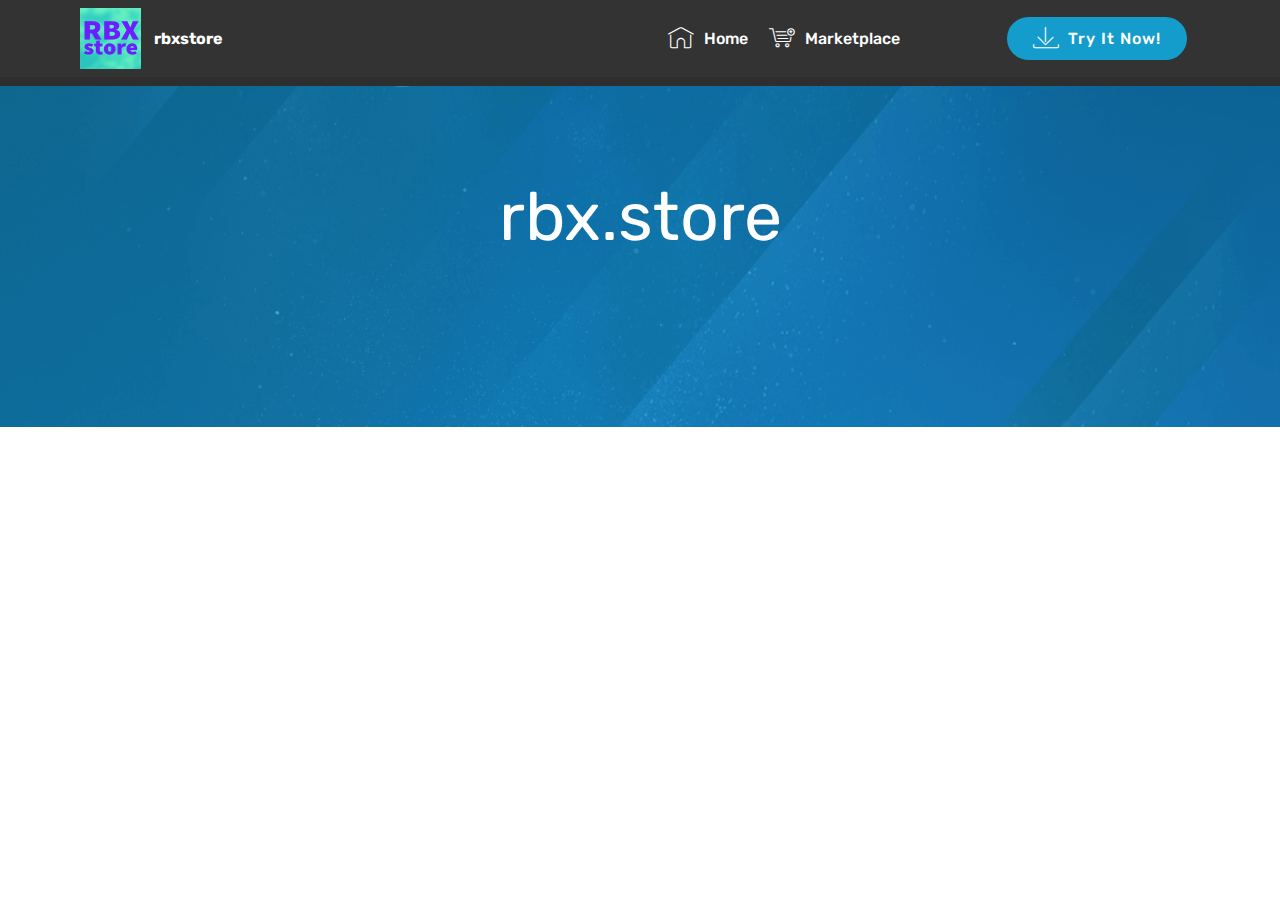
<file: index.html>
<!DOCTYPE html>
<html  >
<head>
  <!-- Site made with Mobirise Website Builder v4.9.7, https://mobirise.com -->
  <meta charset="UTF-8">
  <meta http-equiv="X-UA-Compatible" content="IE=edge">
  <meta name="generator" content="Mobirise v4.9.7, mobirise.com">
  <meta name="viewport" content="width=device-width, initial-scale=1, minimum-scale=1">
  <link rel="shortcut icon" href="assets/images/rbx-122x122.png" type="image/x-icon">
  <meta name="description" content="">
  
  <title>Home</title>
  <link rel="stylesheet" href="assets/web/assets/mobirise-icons/mobirise-icons.css">
  <link rel="stylesheet" href="assets/tether/tether.min.css">
  <link rel="stylesheet" href="assets/bootstrap/css/bootstrap.min.css">
  <link rel="stylesheet" href="assets/bootstrap/css/bootstrap-grid.min.css">
  <link rel="stylesheet" href="assets/bootstrap/css/bootstrap-reboot.min.css">
  <link rel="stylesheet" href="assets/animatecss/animate.min.css">
  <link rel="stylesheet" href="assets/dropdown/css/style.css">
  <link rel="stylesheet" href="assets/theme/css/style.css">
  <link rel="stylesheet" href="assets/mobirise/css/mbr-additional.css" type="text/css">
  
  
  
</head>
<body>
  <section class="menu cid-rnDzHHQ8M9" once="menu" id="menu1-r">

    

    <nav class="navbar navbar-expand beta-menu navbar-dropdown align-items-center navbar-fixed-top navbar-toggleable-sm">
        <button class="navbar-toggler navbar-toggler-right" type="button" data-toggle="collapse" data-target="#navbarSupportedContent" aria-controls="navbarSupportedContent" aria-expanded="false" aria-label="Toggle navigation">
            <div class="hamburger">
                <span></span>
                <span></span>
                <span></span>
                <span></span>
            </div>
        </button>
        <div class="menu-logo">
            <div class="navbar-brand">
                <span class="navbar-logo">
                    <a href="https://mobirise.co">
                         <img src="assets/images/rbx-122x122.png" alt="Mobirise" title="" style="height: 3.8rem;">
                    </a>
                </span>
                <span class="navbar-caption-wrap"><a class="navbar-caption text-white display-4" href="https://mobirise.co">
                        rbxstore</a></span>
            </div>
        </div>
        <div class="collapse navbar-collapse" id="navbarSupportedContent">
            <ul class="navbar-nav nav-dropdown" data-app-modern-menu="true"><li class="nav-item">
                    <a class="nav-link link text-white display-4" href="index.html">
                        <span class="mbri-home mbr-iconfont mbr-iconfont-btn"></span>Home</a>
                </li>
                <li class="nav-item">
                    <a class="nav-link link text-white display-4" href="Marketplace.html"><span class="mbri-cart-add mbr-iconfont mbr-iconfont-btn"></span>
                        Marketplace &nbsp; &nbsp; &nbsp; &nbsp; &nbsp; &nbsp; &nbsp; &nbsp; &nbsp; &nbsp;&nbsp;</a>
                </li></ul>
            <div class="navbar-buttons mbr-section-btn">
                <a class="btn btn-sm btn-primary display-4" href="https://mobirise.co">
                    <span class="mbri-save mbr-iconfont mbr-iconfont-btn "></span>
                    Try It Now!
                </a>
            </div>
        </div>
    </nav>
</section>

<section class="engine"><a href="https://mobirise.info/u">bootstrap website templates</a></section><section once="" class="cid-riOiDPxKwS" id="footer6-m">

    

    

    <div class="container">
        <div class="media-container-row align-center mbr-white">
            <div class="col-12">
                <p class="mbr-text mb-0 mbr-fonts-style display-7">
                    © Copyright 2019 Mobirise - All Rights Reserved
                </p>
            </div>
        </div>
    </div>
</section>

<section class="header1 cid-riOjvg9SOZ mbr-parallax-background" id="header1-n">

    

    <div class="mbr-overlay" style="opacity: 0.6; background-color: rgb(20, 157, 204);">
    </div>

    <div class="container">
        <div class="row justify-content-md-center">
            <div class="mbr-white col-md-10">
                <h1 class="mbr-section-title align-center mbr-bold pb-3 mbr-fonts-style display-1"><span style="font-weight: normal;">rbx.store</span></h1>
                <h3 class="mbr-section-subtitle align-center mbr-light pb-3 mbr-fonts-style display-2"></h3>
                <p class="mbr-text align-center pb-3 mbr-fonts-style display-5"></p>
                
            </div>
        </div>
    </div>

</section>


  <script src="assets/web/assets/jquery/jquery.min.js"></script>
  <script src="assets/popper/popper.min.js"></script>
  <script src="assets/tether/tether.min.js"></script>
  <script src="assets/bootstrap/js/bootstrap.min.js"></script>
  <script src="assets/smoothscroll/smooth-scroll.js"></script>
  <script src="assets/touchswipe/jquery.touch-swipe.min.js"></script>
  <script src="assets/viewportchecker/jquery.viewportchecker.js"></script>
  <script src="assets/parallax/jarallax.min.js"></script>
  <script src="assets/dropdown/js/script.min.js"></script>
  <script src="assets/theme/js/script.js"></script>
  
  
  <input name="animation" type="hidden">
  </body>
</html>
</file>
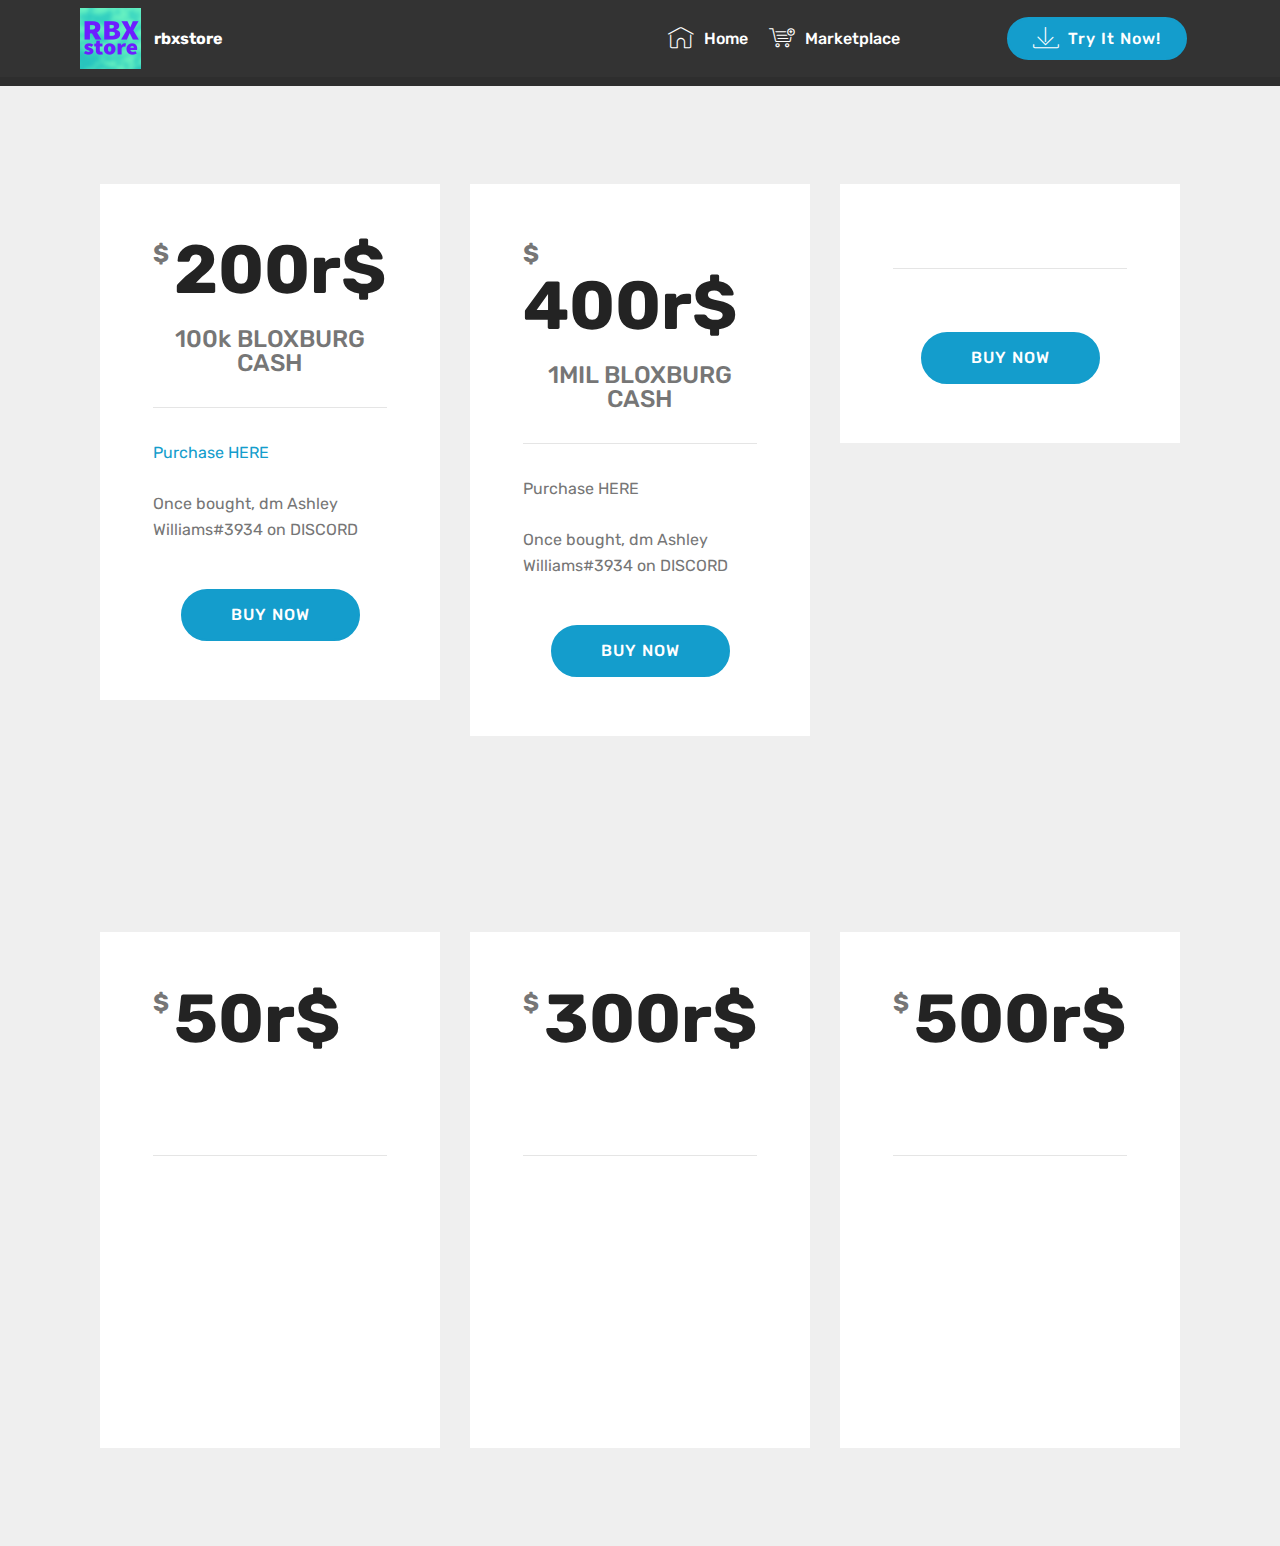
<file: Marketplace.html>
<!DOCTYPE html>
<html  >
<head>
  <!-- Site made with Mobirise Website Builder v4.9.7, https://mobirise.com -->
  <meta charset="UTF-8">
  <meta http-equiv="X-UA-Compatible" content="IE=edge">
  <meta name="generator" content="Mobirise v4.9.7, mobirise.com">
  <meta name="viewport" content="width=device-width, initial-scale=1, minimum-scale=1">
  <link rel="shortcut icon" href="assets/images/rbx-122x122.png" type="image/x-icon">
  <meta name="description" content="Marketplace">
  
  <title>Marketplace</title>
  <link rel="stylesheet" href="assets/web/assets/mobirise-icons/mobirise-icons.css">
  <link rel="stylesheet" href="assets/tether/tether.min.css">
  <link rel="stylesheet" href="assets/bootstrap/css/bootstrap.min.css">
  <link rel="stylesheet" href="assets/bootstrap/css/bootstrap-grid.min.css">
  <link rel="stylesheet" href="assets/bootstrap/css/bootstrap-reboot.min.css">
  <link rel="stylesheet" href="assets/dropdown/css/style.css">
  <link rel="stylesheet" href="assets/animatecss/animate.min.css">
  <link rel="stylesheet" href="assets/theme/css/style.css">
  <link rel="stylesheet" href="assets/mobirise/css/mbr-additional.css" type="text/css">
  
  
  
</head>
<body>
  <section class="menu cid-rnDzHHQ8M9" once="menu" id="menu1-s">

    

    <nav class="navbar navbar-expand beta-menu navbar-dropdown align-items-center navbar-fixed-top navbar-toggleable-sm">
        <button class="navbar-toggler navbar-toggler-right" type="button" data-toggle="collapse" data-target="#navbarSupportedContent" aria-controls="navbarSupportedContent" aria-expanded="false" aria-label="Toggle navigation">
            <div class="hamburger">
                <span></span>
                <span></span>
                <span></span>
                <span></span>
            </div>
        </button>
        <div class="menu-logo">
            <div class="navbar-brand">
                <span class="navbar-logo">
                    <a href="https://mobirise.co">
                         <img src="assets/images/rbx-122x122.png" alt="Mobirise" title="" style="height: 3.8rem;">
                    </a>
                </span>
                <span class="navbar-caption-wrap"><a class="navbar-caption text-white display-4" href="https://mobirise.co">
                        rbxstore</a></span>
            </div>
        </div>
        <div class="collapse navbar-collapse" id="navbarSupportedContent">
            <ul class="navbar-nav nav-dropdown" data-app-modern-menu="true"><li class="nav-item">
                    <a class="nav-link link text-white display-4" href="index.html">
                        <span class="mbri-home mbr-iconfont mbr-iconfont-btn"></span>Home</a>
                </li>
                <li class="nav-item">
                    <a class="nav-link link text-white display-4" href="Marketplace.html"><span class="mbri-cart-add mbr-iconfont mbr-iconfont-btn"></span>
                        Marketplace &nbsp; &nbsp; &nbsp; &nbsp; &nbsp; &nbsp; &nbsp; &nbsp; &nbsp; &nbsp;&nbsp;</a>
                </li></ul>
            <div class="navbar-buttons mbr-section-btn">
                <a class="btn btn-sm btn-primary display-4" href="https://mobirise.co">
                    <span class="mbri-save mbr-iconfont mbr-iconfont-btn "></span>
                    Try It Now!
                </a>
            </div>
        </div>
    </nav>
</section>

<section class="engine"><a href="https://mobirise.info/p">site templates free download</a></section><section once="" class="cid-riOiDPxKwS" id="footer6-t">

    

    

    <div class="container">
        <div class="media-container-row align-center mbr-white">
            <div class="col-12">
                <p class="mbr-text mb-0 mbr-fonts-style display-7">
                    © Copyright 2019 Mobirise - All Rights Reserved
                </p>
            </div>
        </div>
    </div>
</section>

<section class="pricing-table3 cid-rnDAfLe5Vf" id="pricing-tables3-u">

    

    
    <div class="container">
        <div class="media-container-row">
            <div class=" col-12 col-lg-4 col-md-6 my-2">
                <div class="pricing">
                    <div class="plan-header">
                        <div class="plan-price">
                            <span class="price-value mbr-fonts-style display-5">
                                $
                            </span>
                            <span class="price-figure mbr-fonts-style display-1">200r$</span>
                            <h3 class="plan-title mbr-fonts-style display-5">
                                100k BLOXBURG CASH</h3>
                            <hr>
                        </div>
                    </div>
                    <div class="plan-body">
                        <p class="mbr-text mbr-fonts-style display-7"><a href="https://www.roblox.com/catalog/3031121174/Bloxburg-IOOK">Purchase HERE
</a><br><a href="https://www.roblox.com/catalog/3031121174/Bloxburg-IOOK">
</a><br>Once bought, dm Ashley Williams#3934 on DISCORD</p>
                        <div class="mbr-section-btn pt-4 text-center"><a href="https://www.roblox.com/catalog/3031121174/Bloxburg-IOOK" class="btn btn-primary display-4">BUY NOW</a></div>
                    </div>
                </div>
            </div>

            <div class="col-12 col-lg-4 col-md-6 my-2">
                <div class="pricing">
                    <div class="plan-header">
                        <div class="plan-price">
                            <span class="price-value mbr-fonts-style display-5">
                                $
                            </span>
                            <span class="price-figure mbr-fonts-style display-1">
                                400r$</span>
                            <h3 class="plan-title mbr-fonts-style display-5">1MIL BLOXBURG CASH</h3>
                            <hr>
                        </div>
                    </div>
                    <div class="plan-body">
                        <p class="mbr-text mbr-fonts-style display-7">Purchase HERE
<br>
<br>Once bought, dm Ashley Williams#3934 on DISCORD</p>
                        <div class="mbr-section-btn pt-4 text-center"><a href="https://www.roblox.com/catalog/3030909121/bloxburg-Im" class="btn btn-primary display-4">BUY NOW</a></div>
                    </div>
                </div>
            </div>

            <div class="col-12 col-lg-4 col-md-6 my-2">
                <div class="pricing">
                    <div class="plan-header">
                        <div class="plan-price">
                            <span class="price-value mbr-fonts-style display-5"></span>
                            <span class="price-figure mbr-fonts-style display-1"></span>
                            <h3 class="plan-title mbr-fonts-style display-5"></h3>
                            <hr>
                        </div>
                    </div>
                    <div class="plan-body ">
                        <p class="mbr-text mbr-fonts-style display-7"></p>
                        <div class="mbr-section-btn pt-4 text-center"><a href="https://mobirise.co" class="btn btn-primary display-4">BUY NOW</a></div>
                    </div>
                </div>
            </div>

        </div>
    </div>
</section>

<section class="pricing-table3 cid-rnDAgcSiUo" id="pricing-tables3-v">

    

    
    <div class="container">
        <div class="media-container-row">
            <div class=" col-12 col-lg-4 col-md-6 my-2">
                <div class="pricing">
                    <div class="plan-header">
                        <div class="plan-price">
                            <span class="price-value mbr-fonts-style display-5">
                                $
                            </span>
                            <span class="price-figure mbr-fonts-style display-1">
                                50r$</span>
                            <h3 class="plan-title mbr-fonts-style display-5">
                                100k JAILBREAK CASH</h3>
                            <hr>
                        </div>
                    </div>
                    <div class="plan-body">
                        <p class="mbr-text mbr-fonts-style display-7">Purchase HERE 
<br>
<br>Once bought, dm Fire#6969 on DISCORD</p>
                        <div class="mbr-section-btn pt-4 text-center"><a href="https://www.roblox.com/catalog/3031122576/jailbreak-IOOK" class="btn btn-primary display-4">BUY NOW</a></div>
                    </div>
                </div>
            </div>

            <div class="col-12 col-lg-4 col-md-6 my-2">
                <div class="pricing">
                    <div class="plan-header">
                        <div class="plan-price">
                            <span class="price-value mbr-fonts-style display-5">
                                $
                            </span>
                            <span class="price-figure mbr-fonts-style display-1">
                                300r$</span>
                            <h3 class="plan-title mbr-fonts-style display-5">500k JAILBREAK CASH</h3>
                            <hr>
                        </div>
                    </div>
                    <div class="plan-body">
                        <p class="mbr-text mbr-fonts-style display-7">Purchase HERE 
<br>
<br>Once bought, dm Fire#6969 on DISCORD</p>
                        <div class="mbr-section-btn pt-4 text-center"><a href="https://www.roblox.com/catalog/3031118494/Jailbreak-ive-hun-kay" class="btn btn-primary display-4">BUY NOW</a></div>
                    </div>
                </div>
            </div>

            <div class="col-12 col-lg-4 col-md-6 my-2">
                <div class="pricing">
                    <div class="plan-header">
                        <div class="plan-price">
                            <span class="price-value mbr-fonts-style display-5">
                                $
                            </span>
                            <span class="price-figure mbr-fonts-style display-1">
                                500r$</span>
                            <h3 class="plan-title mbr-fonts-style display-5">1MIL JAILBREAK CASH</h3>
                            <hr>
                        </div>
                    </div>
                    <div class="plan-body ">
                        <p class="mbr-text mbr-fonts-style display-7">Purchase HERE 
<br>
<br>Once bought, dm Fire#6969 on DISCORD</p>
                        <div class="mbr-section-btn pt-4 text-center"><a href="https://www.roblox.com/catalog/3031121659/Jailbreak-IM-GOLD-PACKAGE" class="btn btn-primary display-4">BUY NOW</a></div>
                    </div>
                </div>
            </div>

        </div>
    </div>
</section>


  <script src="assets/web/assets/jquery/jquery.min.js"></script>
  <script src="assets/popper/popper.min.js"></script>
  <script src="assets/tether/tether.min.js"></script>
  <script src="assets/bootstrap/js/bootstrap.min.js"></script>
  <script src="assets/dropdown/js/script.min.js"></script>
  <script src="assets/touchswipe/jquery.touch-swipe.min.js"></script>
  <script src="assets/viewportchecker/jquery.viewportchecker.js"></script>
  <script src="assets/smoothscroll/smooth-scroll.js"></script>
  <script src="assets/theme/js/script.js"></script>
  
  
  <input name="animation" type="hidden">
  </body>
</html>
</file>
<file: assets/web/assets/mobirise-icons/mobirise-icons.css>
@font-face {
  font-family: 'MobiriseIcons';
  src:  url('mobirise-icons.eot?spat4u');
  src:  url('mobirise-icons.eot?spat4u#iefix') format('embedded-opentype'),
    url('mobirise-icons.ttf?spat4u') format('truetype'),
    url('mobirise-icons.woff?spat4u') format('woff'),
    url('mobirise-icons.svg?spat4u#MobiriseIcons') format('svg');
  font-weight: normal;
  font-style: normal;
}

[class^="mbri-"], [class*=" mbri-"] {
  /* use !important to prevent issues with browser extensions that change fonts */
  font-family: MobiriseIcons !important;
  speak: none;
  font-style: normal;
  font-weight: normal;
  font-variant: normal;
  text-transform: none;
  line-height: 1;

  /* Better Font Rendering =========== */
  -webkit-font-smoothing: antialiased;
  -moz-osx-font-smoothing: grayscale;
}

.mbri-add-submenu:before {
  content: "\e900";
}
.mbri-alert:before {
  content: "\e901";
}
.mbri-align-center:before {
  content: "\e902";
}
.mbri-align-justify:before {
  content: "\e903";
}
.mbri-align-left:before {
  content: "\e904";
}
.mbri-align-right:before {
  content: "\e905";
}
.mbri-android:before {
  content: "\e906";
}
.mbri-apple:before {
  content: "\e907";
}
.mbri-arrow-down:before {
  content: "\e908";
}
.mbri-arrow-next:before {
  content: "\e909";
}
.mbri-arrow-prev:before {
  content: "\e90a";
}
.mbri-arrow-up:before {
  content: "\e90b";
}
.mbri-bold:before {
  content: "\e90c";
}
.mbri-bookmark:before {
  content: "\e90d";
}
.mbri-bootstrap:before {
  content: "\e90e";
}
.mbri-briefcase:before {
  content: "\e90f";
}
.mbri-browse:before {
  content: "\e910";
}
.mbri-bulleted-list:before {
  content: "\e911";
}
.mbri-calendar:before {
  content: "\e912";
}
.mbri-camera:before {
  content: "\e913";
}
.mbri-cart-add:before {
  content: "\e914";
}
.mbri-cart-full:before {
  content: "\e915";
}
.mbri-cash:before {
  content: "\e916";
}
.mbri-change-style:before {
  content: "\e917";
}
.mbri-chat:before {
  content: "\e918";
}
.mbri-clock:before {
  content: "\e919";
}
.mbri-close:before {
  content: "\e91a";
}
.mbri-cloud:before {
  content: "\e91b";
}
.mbri-code:before {
  content: "\e91c";
}
.mbri-contact-form:before {
  content: "\e91d";
}
.mbri-credit-card:before {
  content: "\e91e";
}
.mbri-cursor-click:before {
  content: "\e91f";
}
.mbri-cust-feedback:before {
  content: "\e920";
}
.mbri-database:before {
  content: "\e921";
}
.mbri-delivery:before {
  content: "\e922";
}
.mbri-desktop:before {
  content: "\e923";
}
.mbri-devices:before {
  content: "\e924";
}
.mbri-down:before {
  content: "\e925";
}
.mbri-download:before {
  content: "\e989";
}
.mbri-drag-n-drop:before {
  content: "\e927";
}
.mbri-drag-n-drop2:before {
  content: "\e928";
}
.mbri-edit:before {
  content: "\e929";
}
.mbri-edit2:before {
  content: "\e92a";
}
.mbri-error:before {
  content: "\e92b";
}
.mbri-extension:before {
  content: "\e92c";
}
.mbri-features:before {
  content: "\e92d";
}
.mbri-file:before {
  content: "\e92e";
}
.mbri-flag:before {
  content: "\e92f";
}
.mbri-folder:before {
  content: "\e930";
}
.mbri-gift:before {
  content: "\e931";
}
.mbri-github:before {
  content: "\e932";
}
.mbri-globe:before {
  content: "\e933";
}
.mbri-globe-2:before {
  content: "\e934";
}
.mbri-growing-chart:before {
  content: "\e935";
}
.mbri-hearth:before {
  content: "\e936";
}
.mbri-help:before {
  content: "\e937";
}
.mbri-home:before {
  content: "\e938";
}
.mbri-hot-cup:before {
  content: "\e939";
}
.mbri-idea:before {
  content: "\e93a";
}
.mbri-image-gallery:before {
  content: "\e93b";
}
.mbri-image-slider:before {
  content: "\e93c";
}
.mbri-info:before {
  content: "\e93d";
}
.mbri-italic:before {
  content: "\e93e";
}
.mbri-key:before {
  content: "\e93f";
}
.mbri-laptop:before {
  content: "\e940";
}
.mbri-layers:before {
  content: "\e941";
}
.mbri-left-right:before {
  content: "\e942";
}
.mbri-left:before {
  content: "\e943";
}
.mbri-letter:before {
  content: "\e944";
}
.mbri-like:before {
  content: "\e945";
}
.mbri-link:before {
  content: "\e946";
}
.mbri-lock:before {
  content: "\e947";
}
.mbri-login:before {
  content: "\e948";
}
.mbri-logout:before {
  content: "\e949";
}
.mbri-magic-stick:before {
  content: "\e94a";
}
.mbri-map-pin:before {
  content: "\e94b";
}
.mbri-menu:before {
  content: "\e94c";
}
.mbri-mobile:before {
  content: "\e94d";
}
.mbri-mobile2:before {
  content: "\e94e";
}
.mbri-mobirise:before {
  content: "\e94f";
}
.mbri-more-horizontal:before {
  content: "\e950";
}
.mbri-more-vertical:before {
  content: "\e951";
}
.mbri-music:before {
  content: "\e952";
}
.mbri-new-file:before {
  content: "\e953";
}
.mbri-numbered-list:before {
  content: "\e954";
}
.mbri-opened-folder:before {
  content: "\e955";
}
.mbri-pages:before {
  content: "\e956";
}
.mbri-paper-plane:before {
  content: "\e957";
}
.mbri-paperclip:before {
  content: "\e958";
}
.mbri-photo:before {
  content: "\e959";
}
.mbri-photos:before {
  content: "\e95a";
}
.mbri-pin:before {
  content: "\e95b";
}
.mbri-play:before {
  content: "\e95c";
}
.mbri-plus:before {
  content: "\e95d";
}
.mbri-preview:before {
  content: "\e95e";
}
.mbri-print:before {
  content: "\e95f";
}
.mbri-protect:before {
  content: "\e960";
}
.mbri-question:before {
  content: "\e961";
}
.mbri-quote-left:before {
  content: "\e962";
}
.mbri-quote-right:before {
  content: "\e963";
}
.mbri-refresh:before {
  content: "\e964";
}
.mbri-responsive:before {
  content: "\e965";
}
.mbri-right:before {
  content: "\e966";
}
.mbri-rocket:before {
  content: "\e967";
}
.mbri-sad-face:before {
  content: "\e968";
}
.mbri-sale:before {
  content: "\e969";
}
.mbri-save:before {
  content: "\e96a";
}
.mbri-search:before {
  content: "\e96b";
}
.mbri-setting:before {
  content: "\e96c";
}
.mbri-setting2:before {
  content: "\e96d";
}
.mbri-setting3:before {
  content: "\e96e";
}
.mbri-share:before {
  content: "\e96f";
}
.mbri-shopping-bag:before {
  content: "\e970";
}
.mbri-shopping-basket:before {
  content: "\e971";
}
.mbri-shopping-cart:before {
  content: "\e972";
}
.mbri-sites:before {
  content: "\e973";
}
.mbri-smile-face:before {
  content: "\e974";
}
.mbri-speed:before {
  content: "\e975";
}
.mbri-star:before {
  content: "\e976";
}
.mbri-success:before {
  content: "\e977";
}
.mbri-sun:before {
  content: "\e978";
}
.mbri-sun2:before {
  content: "\e979";
}
.mbri-tablet:before {
  content: "\e97a";
}
.mbri-tablet-vertical:before {
  content: "\e97b";
}
.mbri-target:before {
  content: "\e97c";
}
.mbri-timer:before {
  content: "\e97d";
}
.mbri-to-ftp:before {
  content: "\e97e";
}
.mbri-to-local-drive:before {
  content: "\e97f";
}
.mbri-touch-swipe:before {
  content: "\e980";
}
.mbri-touch:before {
  content: "\e981";
}
.mbri-trash:before {
  content: "\e982";
}
.mbri-underline:before {
  content: "\e983";
}
.mbri-unlink:before {
  content: "\e984";
}
.mbri-unlock:before {
  content: "\e985";
}
.mbri-up-down:before {
  content: "\e986";
}
.mbri-up:before {
  content: "\e987";
}
.mbri-update:before {
  content: "\e988";
}
.mbri-upload:before {
 content: "\e926"; 
}
.mbri-user:before {
  content: "\e98a";
}
.mbri-user2:before {
  content: "\e98b";
}
.mbri-users:before {
  content: "\e98c";
}
.mbri-video:before {
  content: "\e98d";
}
.mbri-video-play:before {
  content: "\e98e";
}
.mbri-watch:before {
  content: "\e98f";
}
.mbri-website-theme:before {
  content: "\e990";
}
.mbri-wifi:before {
  content: "\e991";
}
.mbri-windows:before {
  content: "\e992";
}
.mbri-zoom-out:before {
  content: "\e993";
}
.mbri-redo:before {
  content: "\e994";
}
.mbri-undo:before {
  content: "\e995";
}
</file>
<file: assets/dropdown/css/style.css>
.navbar-dropdown {
  left: 0;
  padding: 0;
  position: absolute;
  right: 0;
  top: 0;
  transition: all 0.45s ease;
  z-index: 1030;
  background: #282828; }
  .navbar-dropdown .navbar-logo {
    margin-right: 0.8rem;
    transition: margin 0.3s ease-in-out;
    vertical-align: middle; }
    .navbar-dropdown .navbar-logo img {
      height: 3.125rem;
      transition: all 0.3s ease-in-out; }
    .navbar-dropdown .navbar-logo.mbr-iconfont {
      font-size: 3.125rem;
      line-height: 3.125rem; }
  .navbar-dropdown .navbar-caption {
    font-weight: 700;
    white-space: normal;
    vertical-align: -4px;
    line-height: 3.125rem !important; }
    .navbar-dropdown .navbar-caption, .navbar-dropdown .navbar-caption:hover {
      color: inherit;
      text-decoration: none; }
  .navbar-dropdown .mbr-iconfont + .navbar-caption {
    vertical-align: -1px; }
  .navbar-dropdown.navbar-fixed-top {
    position: fixed; }
  .navbar-dropdown .navbar-brand span {
    vertical-align: -4px; }
  .navbar-dropdown.bg-color.transparent {
    background: none; }
  .navbar-dropdown.navbar-short .navbar-brand {
    padding: 0.625rem 0; }
    .navbar-dropdown.navbar-short .navbar-brand span {
      vertical-align: -1px; }
  .navbar-dropdown.navbar-short .navbar-caption {
    line-height: 2.375rem !important;
    vertical-align: -2px; }
  .navbar-dropdown.navbar-short .navbar-logo {
    margin-right: 0.5rem; }
    .navbar-dropdown.navbar-short .navbar-logo img {
      height: 2.375rem; }
    .navbar-dropdown.navbar-short .navbar-logo.mbr-iconfont {
      font-size: 2.375rem;
      line-height: 2.375rem; }
  .navbar-dropdown.navbar-short .mbr-table-cell {
    height: 3.625rem; }
  .navbar-dropdown .navbar-close {
    left: 0.6875rem;
    position: fixed;
    top: 0.75rem;
    z-index: 1000; }
  .navbar-dropdown .hamburger-icon {
    content: "";
    display: inline-block;
    vertical-align: middle;
    width: 16px;
    -webkit-box-shadow: 0 -6px 0 1px #282828,0 0 0 1px #282828,0 6px 0 1px #282828;
    -moz-box-shadow: 0 -6px 0 1px #282828,0 0 0 1px #282828,0 6px 0 1px #282828;
    box-shadow: 0 -6px 0 1px #282828,0 0 0 1px #282828,0 6px 0 1px #282828; }

.dropdown-menu .dropdown-toggle[data-toggle="dropdown-submenu"]::after {
  border-bottom: 0.35em solid transparent;
  border-left: 0.35em solid;
  border-right: 0;
  border-top: 0.35em solid transparent;
  margin-left: 0.3rem; }

.dropdown-menu .dropdown-item:focus {
  outline: 0; }

.nav-dropdown {
  font-size: 0.75rem;
  font-weight: 500;
  height: auto !important; }
  .nav-dropdown .nav-btn {
    padding-left: 1rem; }
  .nav-dropdown .link {
    margin: .667em 1.667em;
    font-weight: 500;
    padding: 0;
    transition: color .2s ease-in-out; }
    .nav-dropdown .link.dropdown-toggle {
      margin-right: 2.583em; }
      .nav-dropdown .link.dropdown-toggle::after {
        margin-left: .25rem;
        border-top: 0.35em solid;
        border-right: 0.35em solid transparent;
        border-left: 0.35em solid transparent;
        border-bottom: 0; }
      .nav-dropdown .link.dropdown-toggle[aria-expanded="true"] {
        margin: 0;
        padding: 0.667em 3.263em  0.667em 1.667em; }
  .nav-dropdown .link::after,
  .nav-dropdown .dropdown-item::after {
    color: inherit; }
  .nav-dropdown .btn {
    font-size: 0.75rem;
    font-weight: 700;
    letter-spacing: 0;
    margin-bottom: 0;
    padding-left: 1.25rem;
    padding-right: 1.25rem; }
  .nav-dropdown .dropdown-menu {
    border-radius: 0;
    border: 0;
    left: 0;
    margin: 0;
    padding-bottom: 1.25rem;
    padding-top: 1.25rem;
    position: relative; }
  .nav-dropdown .dropdown-submenu {
    margin-left: 0.125rem;
    top: 0; }
  .nav-dropdown .dropdown-item {
    font-weight: 500;
    line-height: 2;
    padding: 0.3846em 4.615em 0.3846em 1.5385em;
    position: relative;
    transition: color .2s ease-in-out, background-color .2s ease-in-out; }
    .nav-dropdown .dropdown-item::after {
      margin-top: -0.3077em;
      position: absolute;
      right: 1.1538em;
      top: 50%; }
    .nav-dropdown .dropdown-item:focus, .nav-dropdown .dropdown-item:hover {
      background: none; }

@media (max-width: 767px) {
  .nav-dropdown.navbar-toggleable-sm {
    bottom: 0;
    display: none;
    left: 0;
    overflow-x: hidden;
    position: fixed;
    top: 0;
    transform: translateX(-100%);
    -ms-transform: translateX(-100%);
    -webkit-transform: translateX(-100%);
    width: 18.75rem;
    z-index: 999; } }
.nav-dropdown.navbar-toggleable-xl {
  bottom: 0;
  display: none;
  left: 0;
  overflow-x: hidden;
  position: fixed;
  top: 0;
  transform: translateX(-100%);
  -ms-transform: translateX(-100%);
  -webkit-transform: translateX(-100%);
  width: 18.75rem;
  z-index: 999; }

.nav-dropdown-sm {
  display: block !important;
  overflow-x: hidden;
  overflow: auto;
  padding-top: 3.875rem; }
  .nav-dropdown-sm::after {
    content: "";
    display: block;
    height: 3rem;
    width: 100%; }
  .nav-dropdown-sm.collapse.in ~ .navbar-close {
    display: block !important; }
  .nav-dropdown-sm.collapsing, .nav-dropdown-sm.collapse.in {
    transform: translateX(0);
    -ms-transform: translateX(0);
    -webkit-transform: translateX(0);
    transition: all 0.25s ease-out;
    -webkit-transition: all 0.25s ease-out;
    background: #282828; }
  .nav-dropdown-sm.collapsing[aria-expanded="false"] {
    transform: translateX(-100%);
    -ms-transform: translateX(-100%);
    -webkit-transform: translateX(-100%); }
  .nav-dropdown-sm .nav-item {
    display: block;
    margin-left: 0 !important;
    padding-left: 0; }
  .nav-dropdown-sm .link,
  .nav-dropdown-sm .dropdown-item {
    border-top: 1px dotted rgba(255, 255, 255, 0.1);
    font-size: 0.8125rem;
    line-height: 1.6;
    margin: 0 !important;
    padding: 0.875rem 2.4rem 0.875rem 1.5625rem !important;
    position: relative;
    white-space: normal; }
    .nav-dropdown-sm .link:focus, .nav-dropdown-sm .link:hover,
    .nav-dropdown-sm .dropdown-item:focus,
    .nav-dropdown-sm .dropdown-item:hover {
      background: rgba(0, 0, 0, 0.2) !important;
      color: #c0a375; }
  .nav-dropdown-sm .nav-btn {
    position: relative;
    padding: 1.5625rem 1.5625rem 0 1.5625rem; }
    .nav-dropdown-sm .nav-btn::before {
      border-top: 1px dotted rgba(255, 255, 255, 0.1);
      content: "";
      left: 0;
      position: absolute;
      top: 0;
      width: 100%; }
    .nav-dropdown-sm .nav-btn + .nav-btn {
      padding-top: 0.625rem; }
      .nav-dropdown-sm .nav-btn + .nav-btn::before {
        display: none; }
  .nav-dropdown-sm .btn {
    padding: 0.625rem 0; }
  .nav-dropdown-sm .dropdown-toggle[data-toggle="dropdown-submenu"]::after {
    margin-left: .25rem;
    border-top: 0.35em solid;
    border-right: 0.35em solid transparent;
    border-left: 0.35em solid transparent;
    border-bottom: 0; }
  .nav-dropdown-sm .dropdown-toggle[data-toggle="dropdown-submenu"][aria-expanded="true"]::after {
    border-top: 0;
    border-right: 0.35em solid transparent;
    border-left: 0.35em solid transparent;
    border-bottom: 0.35em solid; }
  .nav-dropdown-sm .dropdown-menu {
    margin: 0;
    padding: 0;
    position: relative;
    top: 0;
    left: 0;
    width: 100%;
    border: 0;
    float: none;
    border-radius: 0;
    background: none; }
  .nav-dropdown-sm .dropdown-submenu {
    left: 100%;
    margin-left: 0.125rem;
    margin-top: -1.25rem;
    top: 0; }

.navbar-toggleable-sm .nav-dropdown .dropdown-menu {
  position: absolute; }

.navbar-toggleable-sm .nav-dropdown .dropdown-submenu {
  left: 100%;
  margin-left: 0.125rem;
  margin-top: -1.25rem;
  top: 0; }

.navbar-toggleable-sm.opened .nav-dropdown .dropdown-menu {
  position: relative; }

.navbar-toggleable-sm.opened .nav-dropdown .dropdown-submenu {
  left: 0;
  margin-left: 00rem;
  margin-top: 0rem;
  top: 0; }

.is-builder .nav-dropdown.collapsing {
  transition: none !important; }

/*# sourceMappingURL=style.css.map */
</file>
<file: assets/theme/css/style.css>
/*!
 * Mobirise v4 theme (https://mobirise.com/)
 * Copyright 2017 Mobirise
 */
section {
  background-color: #eeeeee; }

section,
.container,
.container-fluid {
  position: relative;
  word-wrap: break-word; }

a.mbr-iconfont:hover {
  text-decoration: none; }

.article .lead p, .article .lead ul, .article .lead ol, .article .lead pre, .article .lead blockquote {
  margin-bottom: 0; }

a {
  font-style: normal;
  font-weight: 400;
  cursor: pointer; }
  a, a:hover {
    text-decoration: none; }

figure {
  margin-bottom: 0; }

body {
  color: #232323; }

h1, h2, h3, h4, h5, h6,
.h1, .h2, .h3, .h4, .h5, .h6,
.display-1, .display-2, .display-3, .display-4 {
  line-height: 1;
  word-break: break-word;
  word-wrap: break-word; }

b, strong {
  font-weight: bold; }

blockquote {
  padding: 10px 0 10px 20px;
  position: relative;
  border-left: 2px solid;
  border-color: #ff3366; }

input:-webkit-autofill, input:-webkit-autofill:hover, input:-webkit-autofill:focus, input:-webkit-autofill:active {
  transition-delay: 9999s;
  transition-property: background-color, color; }

textarea[type="hidden"] {
  display: none; }

body {
  position: relative; }

section {
  background-position: 50% 50%;
  background-repeat: no-repeat;
  background-size: cover; }
  section .mbr-background-video,
  section .mbr-background-video-preview {
    position: absolute;
    bottom: 0;
    left: 0;
    right: 0;
    top: 0; }

.hidden {
  visibility: hidden; }

.mbr-z-index20 {
  z-index: 20; }

/*! Base colors */
.mbr-white {
  color: #ffffff; }

.mbr-black {
  color: #000000; }

.mbr-bg-white {
  background-color: #ffffff; }

.mbr-bg-black {
  background-color: #000000; }

/*! Text-aligns */
.align-left {
  text-align: left; }

.align-center {
  text-align: center; }

.align-right {
  text-align: right; }

@media (max-width: 767px) {
  .align-left, .align-center, .align-right, .mbr-section-btn, .mbr-section-title {
    text-align: center; } }
/*! Font-weight  */
.mbr-light {
  font-weight: 300; }

.mbr-regular {
  font-weight: 400; }

.mbr-semibold {
  font-weight: 500; }

.mbr-bold {
  font-weight: 700; }

/*! Media  */
.media-size-item {
  -webkit-flex: 1 1 auto;
  -moz-flex: 1 1 auto;
  -ms-flex: 1 1 auto;
  -o-flex: 1 1 auto;
  flex: 1 1 auto; }

.media-content {
  -webkit-flex-basis: 100%;
  flex-basis: 100%; }

.media-container-row {
  display: -ms-flexbox;
  display: -webkit-flex;
  display: flex;
  -webkit-flex-direction: row;
  -ms-flex-direction: row;
  flex-direction: row;
  -webkit-flex-wrap: wrap;
  -ms-flex-wrap: wrap;
  flex-wrap: wrap;
  -webkit-justify-content: center;
  -ms-flex-pack: center;
  justify-content: center;
  -webkit-align-content: center;
  -ms-flex-line-pack: center;
  align-content: center;
  -webkit-align-items: start;
  -ms-flex-align: start;
  align-items: start; }
  .media-container-row .media-size-item {
    width: 400px; }

.media-container-column {
  display: -ms-flexbox;
  display: -webkit-flex;
  display: flex;
  -webkit-flex-direction: column;
  -ms-flex-direction: column;
  flex-direction: column;
  -webkit-flex-wrap: wrap;
  -ms-flex-wrap: wrap;
  flex-wrap: wrap;
  -webkit-justify-content: center;
  -ms-flex-pack: center;
  justify-content: center;
  -webkit-align-content: center;
  -ms-flex-line-pack: center;
  align-content: center;
  -webkit-align-items: stretch;
  -ms-flex-align: stretch;
  align-items: stretch; }
  .media-container-column > * {
    width: 100%; }

@media (min-width: 992px) {
  .media-container-row {
    -webkit-flex-wrap: nowrap;
    -ms-flex-wrap: nowrap;
    flex-wrap: nowrap; } }
figure {
  overflow: hidden; }

figure[mbr-media-size] {
  transition: width 0.1s; }

.mbr-figure img, .mbr-figure iframe {
  display: block;
  width: 100%; }

.card {
  background-color: transparent;
  border: none; }

.card-img {
  text-align: center;
  flex-shrink: 0;
  -webkit-flex-shrink: 0; }

.media {
  max-width: 100%;
  margin: 0 auto; }

.mbr-figure {
  -ms-flex-item-align: center;
  -ms-grid-row-align: center;
  -webkit-align-self: center;
  align-self: center; }

.media-container > div {
  max-width: 100%; }

.mbr-figure img, .card-img img {
  width: 100%; }

@media (max-width: 991px) {
  .media-size-item {
    width: auto !important; }

  .media {
    width: auto; }

  .mbr-figure {
    width: 100% !important; } }
/*! Buttons */
.mbr-section-btn {
  margin-left: -.25rem;
  margin-right: -.25rem;
  font-size: 0; }

nav .mbr-section-btn {
  margin-left: 0rem;
  margin-right: 0rem; }

/*! Btn icon margin */
.btn .mbr-iconfont, .btn.btn-sm .mbr-iconfont {
  cursor: pointer;
  margin-right: 0.5rem; }

.btn.btn-md .mbr-iconfont, .btn.btn-md .mbr-iconfont {
  margin-right: 0.8rem; }

.mbr-regular {
  font-weight: 400; }

.mbr-semibold {
  font-weight: 500; }

.mbr-bold {
  font-weight: 700; }

[type="submit"] {
  -webkit-appearance: none; }

/*! Full-screen */
.mbr-fullscreen .mbr-overlay {
  min-height: 100vh; }

.mbr-fullscreen {
  display: flex;
  display: -webkit-flex;
  display: -moz-flex;
  display: -ms-flex;
  display: -o-flex;
  align-items: center;
  -webkit-align-items: center;
  min-height: 100vh;
  padding-top: 3rem;
  padding-bottom: 3rem; }

/*! Map */
.map {
  height: 25rem;
  position: relative; }
  .map iframe {
    width: 100%;
    height: 100%; }

/* Form */
.form-asterisk {
  font-family: initial;
  position: absolute;
  top: -2px;
  font-weight: normal; }

/*! Scroll to top arrow */
.mbr-arrow-up {
  bottom: 25px;
  right: 90px;
  position: fixed;
  text-align: right;
  z-index: 5000;
  color: #ffffff;
  font-size: 32px;
  transform: rotate(180deg);
  -webkit-transform: rotate(180deg); }

.mbr-arrow-up a {
  background: rgba(0, 0, 0, 0.2);
  border-radius: 3px;
  color: #fff;
  display: inline-block;
  height: 60px;
  width: 60px;
  outline-style: none !important;
  position: relative;
  text-decoration: none;
  transition: all .3s ease-in-out;
  cursor: pointer;
  text-align: center; }
  .mbr-arrow-up a:hover {
    background-color: rgba(0, 0, 0, 0.4); }
  .mbr-arrow-up a i {
    line-height: 60px; }

.mbr-arrow-up-icon {
  display: block;
  color: #fff; }

.mbr-arrow-up-icon::before {
  content: "\203a";
  display: inline-block;
  font-family: serif;
  font-size: 32px;
  line-height: 1;
  font-style: normal;
  position: relative;
  top: 6px;
  left: -4px;
  -webkit-transform: rotate(-90deg);
  transform: rotate(-90deg); }

/*! Arrow Down */
.mbr-arrow {
  position: absolute;
  bottom: 45px;
  left: 50%;
  width: 60px;
  height: 60px;
  cursor: pointer;
  background-color: rgba(80, 80, 80, 0.5);
  border-radius: 50%;
  -webkit-transform: translateX(-50%);
  transform: translateX(-50%); }
  .mbr-arrow > a {
    display: inline-block;
    text-decoration: none;
    outline-style: none;
    -webkit-animation: arrowdown 1.7s ease-in-out infinite;
    animation: arrowdown 1.7s ease-in-out infinite; }
    .mbr-arrow > a > i {
      position: absolute;
      top: -2px;
      left: 15px;
      font-size: 2rem; }

@keyframes arrowdown {
  0% {
    transform: translateY(0px);
    -webkit-transform: translateY(0px); }
  50% {
    transform: translateY(-5px);
    -webkit-transform: translateY(-5px); }
  100% {
    transform: translateY(0px);
    -webkit-transform: translateY(0px); } }
@-webkit-keyframes arrowdown {
  0% {
    transform: translateY(0px);
    -webkit-transform: translateY(0px); }
  50% {
    transform: translateY(-5px);
    -webkit-transform: translateY(-5px); }
  100% {
    transform: translateY(0px);
    -webkit-transform: translateY(0px); } }
@media (max-width: 500px) {
  .mbr-arrow-up {
    left: 50%;
    right: auto;
    transform: translateX(-50%) rotate(180deg);
    -webkit-transform: translateX(-50%) rotate(180deg); } }
/*Gradients animation*/
@keyframes gradient-animation {
  from {
    background-position: 0% 100%;
    animation-timing-function: ease-in-out; }
  to {
    background-position: 100% 0%;
    animation-timing-function: ease-in-out; } }
@-webkit-keyframes gradient-animation {
  from {
    background-position: 0% 100%;
    animation-timing-function: ease-in-out; }
  to {
    background-position: 100% 0%;
    animation-timing-function: ease-in-out; } }
.bg-gradient {
  background-size: 200% 200%;
  animation: gradient-animation 5s infinite alternate;
  -webkit-animation: gradient-animation 5s infinite alternate; }

.menu .navbar-brand {
  display: -webkit-flex; }
  .menu .navbar-brand span {
    display: flex;
    display: -webkit-flex; }
  .menu .navbar-brand .navbar-caption-wrap {
    display: -webkit-flex; }
  .menu .navbar-brand .navbar-logo img {
    display: -webkit-flex; }
@media (min-width: 768px) and (max-width: 991px) {
  .menu .navbar-toggleable-sm .navbar-nav {
    display: -webkit-box;
    display: -webkit-flex;
    display: -ms-flexbox; } }
@media (min-width: 992px) {
  .menu .navbar-nav.nav-dropdown {
    display: -webkit-flex; }
  .menu .navbar-toggleable-sm .navbar-collapse {
    display: -webkit-flex !important; } }
@media (max-width: 767px) {
  .menu .navbar-collapse {
    max-height: 80vh; }
  .menu .dropdown-menu {
    max-height: 60vh; } }

.navbar {
  display: -webkit-flex;
  -webkit-flex-wrap: wrap;
  -webkit-align-items: center;
  -webkit-justify-content: space-between; }

.navbar-collapse {
  -webkit-flex-basis: 100%;
  -webkit-flex-grow: 1;
  -webkit-align-items: center;
  max-height: 93.5vh; }
  .navbar-collapse.show {
    overflow: auto; }

.nav-dropdown .link {
  padding: .667em 1.667em !important;
  margin: 0 !important; }

.nav {
  display: -webkit-flex;
  -webkit-flex-wrap: wrap; }

.row {
  display: -webkit-flex;
  -webkit-flex-wrap: wrap; }

.justify-content-center {
  -webkit-justify-content: center; }

.form-inline {
  display: -webkit-flex;
  -webkit-flex-flow: row wrap;
  -webkit-align-items: center; }

.card-wrapper {
  -webkit-flex: 1; }

.carousel-control {
  z-index: 10;
  display: -webkit-flex;
  -webkit-align-items: center;
  -webkit-justify-content: center; }

.carousel-controls {
  display: -webkit-flex; }

.media {
  display: -webkit-flex; }

.jq-selectbox__select {
  padding: 1.07em .5em;
  position: absolute;
  top: 0;
  left: 0;
  width: 100%; }

.jq-selectbox__dropdown {
  position: absolute;
  top: 100% !important;
  left: 0 !important;
  width: 100% !important; }

.jq-selectbox__trigger-arrow {
  transform: translateY(-50%); }

.jq-selectbox li {
  padding: 1.07em .5em; }

/*# sourceMappingURL=style.css.map */
.engine {
	position: absolute;
	text-indent: -2400px;
	text-align: center;
	padding: 0;
	top: 0;
	left: -2400px;
}
</file>
<file: assets/mobirise/css/mbr-additional.css>
@import url(https://fonts.googleapis.com/css?family=Rubik:300,300i,400,400i,500,500i,700,700i,900,900i);





body {
  font-style: normal;
  line-height: 1.5;
}
.mbr-section-title {
  font-style: normal;
  line-height: 1.2;
}
.mbr-section-subtitle {
  line-height: 1.3;
}
.mbr-text {
  font-style: normal;
  line-height: 1.6;
}
.display-1 {
  font-family: 'Rubik', sans-serif;
  font-size: 4.25rem;
}
.display-1 > .mbr-iconfont {
  font-size: 6.8rem;
}
.display-2 {
  font-family: 'Rubik', sans-serif;
  font-size: 3rem;
}
.display-2 > .mbr-iconfont {
  font-size: 4.8rem;
}
.display-4 {
  font-family: 'Rubik', sans-serif;
  font-size: 1rem;
}
.display-4 > .mbr-iconfont {
  font-size: 1.6rem;
}
.display-5 {
  font-family: 'Rubik', sans-serif;
  font-size: 1.5rem;
}
.display-5 > .mbr-iconfont {
  font-size: 2.4rem;
}
.display-7 {
  font-family: 'Rubik', sans-serif;
  font-size: 1rem;
}
.display-7 > .mbr-iconfont {
  font-size: 1.6rem;
}
/* ---- Fluid typography for mobile devices ---- */
/* 1.4 - font scale ratio ( bootstrap == 1.42857 ) */
/* 100vw - current viewport width */
/* (48 - 20)  48 == 48rem == 768px, 20 == 20rem == 320px(minimal supported viewport) */
/* 0.65 - min scale variable, may vary */
@media (max-width: 768px) {
  .display-1 {
    font-size: 3.4rem;
    font-size: calc( 2.1374999999999997rem + (4.25 - 2.1374999999999997) * ((100vw - 20rem) / (48 - 20)));
    line-height: calc( 1.4 * (2.1374999999999997rem + (4.25 - 2.1374999999999997) * ((100vw - 20rem) / (48 - 20))));
  }
  .display-2 {
    font-size: 2.4rem;
    font-size: calc( 1.7rem + (3 - 1.7) * ((100vw - 20rem) / (48 - 20)));
    line-height: calc( 1.4 * (1.7rem + (3 - 1.7) * ((100vw - 20rem) / (48 - 20))));
  }
  .display-4 {
    font-size: 0.8rem;
    font-size: calc( 1rem + (1 - 1) * ((100vw - 20rem) / (48 - 20)));
    line-height: calc( 1.4 * (1rem + (1 - 1) * ((100vw - 20rem) / (48 - 20))));
  }
  .display-5 {
    font-size: 1.2rem;
    font-size: calc( 1.175rem + (1.5 - 1.175) * ((100vw - 20rem) / (48 - 20)));
    line-height: calc( 1.4 * (1.175rem + (1.5 - 1.175) * ((100vw - 20rem) / (48 - 20))));
  }
}
/* Buttons */
.btn {
  font-weight: 500;
  border-width: 2px;
  font-style: normal;
  letter-spacing: 1px;
  margin: .4rem .8rem;
  white-space: normal;
  -webkit-transition: all 0.3s ease-in-out;
  -moz-transition: all 0.3s ease-in-out;
  transition: all 0.3s ease-in-out;
  display: inline-flex;
  align-items: center;
  justify-content: center;
  word-break: break-word;
  -webkit-align-items: center;
  -webkit-justify-content: center;
  display: -webkit-inline-flex;
  padding: 1rem 3rem;
  border-radius: 3px;
}
.btn-sm {
  font-weight: 500;
  letter-spacing: 1px;
  -webkit-transition: all 0.3s ease-in-out;
  -moz-transition: all 0.3s ease-in-out;
  transition: all 0.3s ease-in-out;
  padding: 0.6rem 1.5rem;
  border-radius: 3px;
}
.btn-md {
  font-weight: 500;
  letter-spacing: 1px;
  margin: .4rem .8rem !important;
  -webkit-transition: all 0.3s ease-in-out;
  -moz-transition: all 0.3s ease-in-out;
  transition: all 0.3s ease-in-out;
  padding: 1rem 3rem;
  border-radius: 3px;
}
.btn-lg {
  font-weight: 500;
  letter-spacing: 1px;
  margin: .4rem .8rem !important;
  -webkit-transition: all 0.3s ease-in-out;
  -moz-transition: all 0.3s ease-in-out;
  transition: all 0.3s ease-in-out;
  padding: 1.2rem 3.2rem;
  border-radius: 3px;
}
.bg-primary {
  background-color: #149dcc !important;
}
.bg-success {
  background-color: #f7ed4a !important;
}
.bg-info {
  background-color: #82786e !important;
}
.bg-warning {
  background-color: #879a9f !important;
}
.bg-danger {
  background-color: #b1a374 !important;
}
.btn-primary,
.btn-primary:active {
  background-color: #149dcc !important;
  border-color: #149dcc !important;
  color: #ffffff !important;
}
.btn-primary:hover,
.btn-primary:focus,
.btn-primary.focus,
.btn-primary.active {
  color: #ffffff !important;
  background-color: #0d6786 !important;
  border-color: #0d6786 !important;
}
.btn-primary.disabled,
.btn-primary:disabled {
  color: #ffffff !important;
  background-color: #0d6786 !important;
  border-color: #0d6786 !important;
}
.btn-secondary,
.btn-secondary:active {
  background-color: #ff3366 !important;
  border-color: #ff3366 !important;
  color: #ffffff !important;
}
.btn-secondary:hover,
.btn-secondary:focus,
.btn-secondary.focus,
.btn-secondary.active {
  color: #ffffff !important;
  background-color: #e50039 !important;
  border-color: #e50039 !important;
}
.btn-secondary.disabled,
.btn-secondary:disabled {
  color: #ffffff !important;
  background-color: #e50039 !important;
  border-color: #e50039 !important;
}
.btn-info,
.btn-info:active {
  background-color: #82786e !important;
  border-color: #82786e !important;
  color: #ffffff !important;
}
.btn-info:hover,
.btn-info:focus,
.btn-info.focus,
.btn-info.active {
  color: #ffffff !important;
  background-color: #59524b !important;
  border-color: #59524b !important;
}
.btn-info.disabled,
.btn-info:disabled {
  color: #ffffff !important;
  background-color: #59524b !important;
  border-color: #59524b !important;
}
.btn-success,
.btn-success:active {
  background-color: #f7ed4a !important;
  border-color: #f7ed4a !important;
  color: #3f3c03 !important;
}
.btn-success:hover,
.btn-success:focus,
.btn-success.focus,
.btn-success.active {
  color: #3f3c03 !important;
  background-color: #eadd0a !important;
  border-color: #eadd0a !important;
}
.btn-success.disabled,
.btn-success:disabled {
  color: #3f3c03 !important;
  background-color: #eadd0a !important;
  border-color: #eadd0a !important;
}
.btn-warning,
.btn-warning:active {
  background-color: #879a9f !important;
  border-color: #879a9f !important;
  color: #ffffff !important;
}
.btn-warning:hover,
.btn-warning:focus,
.btn-warning.focus,
.btn-warning.active {
  color: #ffffff !important;
  background-color: #617479 !important;
  border-color: #617479 !important;
}
.btn-warning.disabled,
.btn-warning:disabled {
  color: #ffffff !important;
  background-color: #617479 !important;
  border-color: #617479 !important;
}
.btn-danger,
.btn-danger:active {
  background-color: #b1a374 !important;
  border-color: #b1a374 !important;
  color: #ffffff !important;
}
.btn-danger:hover,
.btn-danger:focus,
.btn-danger.focus,
.btn-danger.active {
  color: #ffffff !important;
  background-color: #8b7d4e !important;
  border-color: #8b7d4e !important;
}
.btn-danger.disabled,
.btn-danger:disabled {
  color: #ffffff !important;
  background-color: #8b7d4e !important;
  border-color: #8b7d4e !important;
}
.btn-white {
  color: #333333 !important;
}
.btn-white,
.btn-white:active {
  background-color: #ffffff !important;
  border-color: #ffffff !important;
  color: #808080 !important;
}
.btn-white:hover,
.btn-white:focus,
.btn-white.focus,
.btn-white.active {
  color: #808080 !important;
  background-color: #d9d9d9 !important;
  border-color: #d9d9d9 !important;
}
.btn-white.disabled,
.btn-white:disabled {
  color: #808080 !important;
  background-color: #d9d9d9 !important;
  border-color: #d9d9d9 !important;
}
.btn-black,
.btn-black:active {
  background-color: #333333 !important;
  border-color: #333333 !important;
  color: #ffffff !important;
}
.btn-black:hover,
.btn-black:focus,
.btn-black.focus,
.btn-black.active {
  color: #ffffff !important;
  background-color: #0d0d0d !important;
  border-color: #0d0d0d !important;
}
.btn-black.disabled,
.btn-black:disabled {
  color: #ffffff !important;
  background-color: #0d0d0d !important;
  border-color: #0d0d0d !important;
}
.btn-primary-outline,
.btn-primary-outline:active {
  background: none;
  border-color: #0b566f;
  color: #0b566f;
}
.btn-primary-outline:hover,
.btn-primary-outline:focus,
.btn-primary-outline.focus,
.btn-primary-outline.active {
  color: #ffffff;
  background-color: #149dcc;
  border-color: #149dcc;
}
.btn-primary-outline.disabled,
.btn-primary-outline:disabled {
  color: #ffffff !important;
  background-color: #149dcc !important;
  border-color: #149dcc !important;
}
.btn-secondary-outline,
.btn-secondary-outline:active {
  background: none;
  border-color: #cc0033;
  color: #cc0033;
}
.btn-secondary-outline:hover,
.btn-secondary-outline:focus,
.btn-secondary-outline.focus,
.btn-secondary-outline.active {
  color: #ffffff;
  background-color: #ff3366;
  border-color: #ff3366;
}
.btn-secondary-outline.disabled,
.btn-secondary-outline:disabled {
  color: #ffffff !important;
  background-color: #ff3366 !important;
  border-color: #ff3366 !important;
}
.btn-info-outline,
.btn-info-outline:active {
  background: none;
  border-color: #4b453f;
  color: #4b453f;
}
.btn-info-outline:hover,
.btn-info-outline:focus,
.btn-info-outline.focus,
.btn-info-outline.active {
  color: #ffffff;
  background-color: #82786e;
  border-color: #82786e;
}
.btn-info-outline.disabled,
.btn-info-outline:disabled {
  color: #ffffff !important;
  background-color: #82786e !important;
  border-color: #82786e !important;
}
.btn-success-outline,
.btn-success-outline:active {
  background: none;
  border-color: #d2c609;
  color: #d2c609;
}
.btn-success-outline:hover,
.btn-success-outline:focus,
.btn-success-outline.focus,
.btn-success-outline.active {
  color: #3f3c03;
  background-color: #f7ed4a;
  border-color: #f7ed4a;
}
.btn-success-outline.disabled,
.btn-success-outline:disabled {
  color: #3f3c03 !important;
  background-color: #f7ed4a !important;
  border-color: #f7ed4a !important;
}
.btn-warning-outline,
.btn-warning-outline:active {
  background: none;
  border-color: #55666b;
  color: #55666b;
}
.btn-warning-outline:hover,
.btn-warning-outline:focus,
.btn-warning-outline.focus,
.btn-warning-outline.active {
  color: #ffffff;
  background-color: #879a9f;
  border-color: #879a9f;
}
.btn-warning-outline.disabled,
.btn-warning-outline:disabled {
  color: #ffffff !important;
  background-color: #879a9f !important;
  border-color: #879a9f !important;
}
.btn-danger-outline,
.btn-danger-outline:active {
  background: none;
  border-color: #7a6e45;
  color: #7a6e45;
}
.btn-danger-outline:hover,
.btn-danger-outline:focus,
.btn-danger-outline.focus,
.btn-danger-outline.active {
  color: #ffffff;
  background-color: #b1a374;
  border-color: #b1a374;
}
.btn-danger-outline.disabled,
.btn-danger-outline:disabled {
  color: #ffffff !important;
  background-color: #b1a374 !important;
  border-color: #b1a374 !important;
}
.btn-black-outline,
.btn-black-outline:active {
  background: none;
  border-color: #000000;
  color: #000000;
}
.btn-black-outline:hover,
.btn-black-outline:focus,
.btn-black-outline.focus,
.btn-black-outline.active {
  color: #ffffff;
  background-color: #333333;
  border-color: #333333;
}
.btn-black-outline.disabled,
.btn-black-outline:disabled {
  color: #ffffff !important;
  background-color: #333333 !important;
  border-color: #333333 !important;
}
.btn-white-outline,
.btn-white-outline:active,
.btn-white-outline.active {
  background: none;
  border-color: #ffffff;
  color: #ffffff;
}
.btn-white-outline:hover,
.btn-white-outline:focus,
.btn-white-outline.focus {
  color: #333333;
  background-color: #ffffff;
  border-color: #ffffff;
}
.text-primary {
  color: #149dcc !important;
}
.text-secondary {
  color: #ff3366 !important;
}
.text-success {
  color: #f7ed4a !important;
}
.text-info {
  color: #82786e !important;
}
.text-warning {
  color: #879a9f !important;
}
.text-danger {
  color: #b1a374 !important;
}
.text-white {
  color: #ffffff !important;
}
.text-black {
  color: #000000 !important;
}
a.text-primary:hover,
a.text-primary:focus {
  color: #0b566f !important;
}
a.text-secondary:hover,
a.text-secondary:focus {
  color: #cc0033 !important;
}
a.text-success:hover,
a.text-success:focus {
  color: #d2c609 !important;
}
a.text-info:hover,
a.text-info:focus {
  color: #4b453f !important;
}
a.text-warning:hover,
a.text-warning:focus {
  color: #55666b !important;
}
a.text-danger:hover,
a.text-danger:focus {
  color: #7a6e45 !important;
}
a.text-white:hover,
a.text-white:focus {
  color: #b3b3b3 !important;
}
a.text-black:hover,
a.text-black:focus {
  color: #4d4d4d !important;
}
.alert-success {
  background-color: #70c770;
}
.alert-info {
  background-color: #82786e;
}
.alert-warning {
  background-color: #879a9f;
}
.alert-danger {
  background-color: #b1a374;
}
.mbr-section-btn a.btn:not(.btn-form) {
  border-radius: 100px;
}
.mbr-section-btn a.btn:not(.btn-form):hover,
.mbr-section-btn a.btn:not(.btn-form):focus {
  box-shadow: none !important;
}
.mbr-section-btn a.btn:not(.btn-form):hover,
.mbr-section-btn a.btn:not(.btn-form):focus {
  box-shadow: 0 10px 40px 0 rgba(0, 0, 0, 0.2) !important;
  -webkit-box-shadow: 0 10px 40px 0 rgba(0, 0, 0, 0.2) !important;
}
.mbr-gallery-filter li a {
  border-radius: 100px !important;
}
.mbr-gallery-filter li.active .btn {
  background-color: #149dcc;
  border-color: #149dcc;
  color: #ffffff;
}
.mbr-gallery-filter li.active .btn:focus {
  box-shadow: none;
}
.nav-tabs .nav-link {
  border-radius: 100px !important;
}
.btn-form {
  border-radius: 0;
}
.btn-form:hover {
  cursor: pointer;
}
a,
a:hover {
  color: #149dcc;
}
.mbr-plan-header.bg-primary .mbr-plan-subtitle,
.mbr-plan-header.bg-primary .mbr-plan-price-desc {
  color: #b4e6f8;
}
.mbr-plan-header.bg-success .mbr-plan-subtitle,
.mbr-plan-header.bg-success .mbr-plan-price-desc {
  color: #ffffff;
}
.mbr-plan-header.bg-info .mbr-plan-subtitle,
.mbr-plan-header.bg-info .mbr-plan-price-desc {
  color: #beb8b2;
}
.mbr-plan-header.bg-warning .mbr-plan-subtitle,
.mbr-plan-header.bg-warning .mbr-plan-price-desc {
  color: #ced6d8;
}
.mbr-plan-header.bg-danger .mbr-plan-subtitle,
.mbr-plan-header.bg-danger .mbr-plan-price-desc {
  color: #dfd9c6;
}
/* Scroll to top button*/
.scrollToTop_wraper {
  display: none;
}
#scrollToTop a i:before {
  content: '';
  position: absolute;
  height: 40%;
  top: 25%;
  background: #fff;
  width: 2px;
  left: calc(50% - 1px);
}
#scrollToTop a i:after {
  content: '';
  position: absolute;
  display: block;
  border-top: 2px solid #fff;
  border-right: 2px solid #fff;
  width: 40%;
  height: 40%;
  left: 30%;
  bottom: 30%;
  transform: rotate(135deg);
  -webkit-transform: rotate(135deg);
}
/* Others*/
.note-check a[data-value=Rubik] {
  font-style: normal;
}
.mbr-arrow a {
  color: #ffffff;
}
@media (max-width: 767px) {
  .mbr-arrow {
    display: none;
  }
}
.form-control-label {
  position: relative;
  cursor: pointer;
  margin-bottom: .357em;
  padding: 0;
}
.alert {
  color: #ffffff;
  border-radius: 0;
  border: 0;
  font-size: .875rem;
  line-height: 1.5;
  margin-bottom: 1.875rem;
  padding: 1.25rem;
  position: relative;
}
.alert.alert-form::after {
  background-color: inherit;
  bottom: -7px;
  content: "";
  display: block;
  height: 14px;
  left: 50%;
  margin-left: -7px;
  position: absolute;
  transform: rotate(45deg);
  width: 14px;
  -webkit-transform: rotate(45deg);
}
.form-control {
  background-color: #f5f5f5;
  box-shadow: none;
  color: #565656;
  font-family: 'Rubik', sans-serif;
  font-size: 1rem;
  line-height: 1.43;
  min-height: 3.5em;
  padding: 1.07em .5em;
}
.form-control > .mbr-iconfont {
  font-size: 1.6rem;
}
.form-control,
.form-control:focus {
  border: 1px solid #e8e8e8;
}
.form-active .form-control:invalid {
  border-color: red;
}
.mbr-overlay {
  background-color: #000;
  bottom: 0;
  left: 0;
  opacity: .5;
  position: absolute;
  right: 0;
  top: 0;
  z-index: 0;
  pointer-events: none;
}
blockquote {
  font-style: italic;
  padding: 10px 0 10px 20px;
  font-size: 1.09rem;
  position: relative;
  border-color: #149dcc;
  border-width: 3px;
}
ul,
ol,
pre,
blockquote {
  margin-bottom: 2.3125rem;
}
pre {
  background: #f4f4f4;
  padding: 10px 24px;
  white-space: pre-wrap;
}
.inactive {
  -webkit-user-select: none;
  -moz-user-select: none;
  -ms-user-select: none;
  user-select: none;
  pointer-events: none;
  -webkit-user-drag: none;
  user-drag: none;
}
.mbr-section__comments .row {
  justify-content: center;
  -webkit-justify-content: center;
}
/* Forms */
.mbr-form .btn {
  margin: .4rem 0;
}
.mbr-form .input-group-btn a.btn {
  border-radius: 100px !important;
}
.mbr-form .input-group-btn a.btn:hover {
  box-shadow: 0 10px 40px 0 rgba(0, 0, 0, 0.2);
}
.mbr-form .input-group-btn button[type="submit"] {
  border-radius: 100px !important;
  padding: 1rem 3rem;
}
.mbr-form .input-group-btn button[type="submit"]:hover {
  box-shadow: 0 10px 40px 0 rgba(0, 0, 0, 0.2);
}
.form2 .form-control {
  border-top-left-radius: 100px;
  border-bottom-left-radius: 100px;
}
.form2 .input-group-btn a.btn {
  border-top-left-radius: 0 !important;
  border-bottom-left-radius: 0 !important;
}
.form2 .input-group-btn button[type="submit"] {
  border-top-left-radius: 0 !important;
  border-bottom-left-radius: 0 !important;
}
.form3 input[type="email"] {
  border-radius: 100px !important;
}
@media (max-width: 349px) {
  .form2 input[type="email"] {
    border-radius: 100px !important;
  }
  .form2 .input-group-btn a.btn {
    border-radius: 100px !important;
  }
  .form2 .input-group-btn button[type="submit"] {
    border-radius: 100px !important;
  }
}
@media (max-width: 767px) {
  .btn {
    font-size: .75rem !important;
  }
  .btn .mbr-iconfont {
    font-size: 1rem !important;
  }
}
/* Social block */
.btn-social {
  font-size: 20px;
  border-radius: 50%;
  padding: 0;
  width: 44px;
  height: 44px;
  line-height: 44px;
  text-align: center;
  position: relative;
  border: 2px solid #c0a375;
  border-color: #149dcc;
  color: #232323;
  cursor: pointer;
}
.btn-social i {
  top: 0;
  line-height: 44px;
  width: 44px;
}
.btn-social:hover {
  color: #fff;
  background: #149dcc;
}
.btn-social + .btn {
  margin-left: .1rem;
}
/* Footer */
.mbr-footer-content li::before,
.mbr-footer .mbr-contacts li::before {
  background: #149dcc;
}
.mbr-footer-content li a:hover,
.mbr-footer .mbr-contacts li a:hover {
  color: #149dcc;
}
.footer3 input[type="email"],
.footer4 input[type="email"] {
  border-radius: 100px !important;
}
.footer3 .input-group-btn a.btn,
.footer4 .input-group-btn a.btn {
  border-radius: 100px !important;
}
.footer3 .input-group-btn button[type="submit"],
.footer4 .input-group-btn button[type="submit"] {
  border-radius: 100px !important;
}
/* Headers*/
.header13 .form-inline input[type="email"],
.header14 .form-inline input[type="email"] {
  border-radius: 100px;
}
.header13 .form-inline input[type="text"],
.header14 .form-inline input[type="text"] {
  border-radius: 100px;
}
.header13 .form-inline input[type="tel"],
.header14 .form-inline input[type="tel"] {
  border-radius: 100px;
}
.header13 .form-inline a.btn,
.header14 .form-inline a.btn {
  border-radius: 100px;
}
.header13 .form-inline button,
.header14 .form-inline button {
  border-radius: 100px !important;
}
.offset-1 {
  margin-left: 8.33333%;
}
.offset-2 {
  margin-left: 16.66667%;
}
.offset-3 {
  margin-left: 25%;
}
.offset-4 {
  margin-left: 33.33333%;
}
.offset-5 {
  margin-left: 41.66667%;
}
.offset-6 {
  margin-left: 50%;
}
.offset-7 {
  margin-left: 58.33333%;
}
.offset-8 {
  margin-left: 66.66667%;
}
.offset-9 {
  margin-left: 75%;
}
.offset-10 {
  margin-left: 83.33333%;
}
.offset-11 {
  margin-left: 91.66667%;
}
@media (min-width: 576px) {
  .offset-sm-0 {
    margin-left: 0%;
  }
  .offset-sm-1 {
    margin-left: 8.33333%;
  }
  .offset-sm-2 {
    margin-left: 16.66667%;
  }
  .offset-sm-3 {
    margin-left: 25%;
  }
  .offset-sm-4 {
    margin-left: 33.33333%;
  }
  .offset-sm-5 {
    margin-left: 41.66667%;
  }
  .offset-sm-6 {
    margin-left: 50%;
  }
  .offset-sm-7 {
    margin-left: 58.33333%;
  }
  .offset-sm-8 {
    margin-left: 66.66667%;
  }
  .offset-sm-9 {
    margin-left: 75%;
  }
  .offset-sm-10 {
    margin-left: 83.33333%;
  }
  .offset-sm-11 {
    margin-left: 91.66667%;
  }
}
@media (min-width: 768px) {
  .offset-md-0 {
    margin-left: 0%;
  }
  .offset-md-1 {
    margin-left: 8.33333%;
  }
  .offset-md-2 {
    margin-left: 16.66667%;
  }
  .offset-md-3 {
    margin-left: 25%;
  }
  .offset-md-4 {
    margin-left: 33.33333%;
  }
  .offset-md-5 {
    margin-left: 41.66667%;
  }
  .offset-md-6 {
    margin-left: 50%;
  }
  .offset-md-7 {
    margin-left: 58.33333%;
  }
  .offset-md-8 {
    margin-left: 66.66667%;
  }
  .offset-md-9 {
    margin-left: 75%;
  }
  .offset-md-10 {
    margin-left: 83.33333%;
  }
  .offset-md-11 {
    margin-left: 91.66667%;
  }
}
@media (min-width: 992px) {
  .offset-lg-0 {
    margin-left: 0%;
  }
  .offset-lg-1 {
    margin-left: 8.33333%;
  }
  .offset-lg-2 {
    margin-left: 16.66667%;
  }
  .offset-lg-3 {
    margin-left: 25%;
  }
  .offset-lg-4 {
    margin-left: 33.33333%;
  }
  .offset-lg-5 {
    margin-left: 41.66667%;
  }
  .offset-lg-6 {
    margin-left: 50%;
  }
  .offset-lg-7 {
    margin-left: 58.33333%;
  }
  .offset-lg-8 {
    margin-left: 66.66667%;
  }
  .offset-lg-9 {
    margin-left: 75%;
  }
  .offset-lg-10 {
    margin-left: 83.33333%;
  }
  .offset-lg-11 {
    margin-left: 91.66667%;
  }
}
@media (min-width: 1200px) {
  .offset-xl-0 {
    margin-left: 0%;
  }
  .offset-xl-1 {
    margin-left: 8.33333%;
  }
  .offset-xl-2 {
    margin-left: 16.66667%;
  }
  .offset-xl-3 {
    margin-left: 25%;
  }
  .offset-xl-4 {
    margin-left: 33.33333%;
  }
  .offset-xl-5 {
    margin-left: 41.66667%;
  }
  .offset-xl-6 {
    margin-left: 50%;
  }
  .offset-xl-7 {
    margin-left: 58.33333%;
  }
  .offset-xl-8 {
    margin-left: 66.66667%;
  }
  .offset-xl-9 {
    margin-left: 75%;
  }
  .offset-xl-10 {
    margin-left: 83.33333%;
  }
  .offset-xl-11 {
    margin-left: 91.66667%;
  }
}
.navbar-toggler {
  -webkit-align-self: flex-start;
  -ms-flex-item-align: start;
  align-self: flex-start;
  padding: 0.25rem 0.75rem;
  font-size: 1.25rem;
  line-height: 1;
  background: transparent;
  border: 1px solid transparent;
  -webkit-border-radius: 0.25rem;
  border-radius: 0.25rem;
}
.navbar-toggler:focus,
.navbar-toggler:hover {
  text-decoration: none;
}
.navbar-toggler-icon {
  display: inline-block;
  width: 1.5em;
  height: 1.5em;
  vertical-align: middle;
  content: "";
  background: no-repeat center center;
  -webkit-background-size: 100% 100%;
  -o-background-size: 100% 100%;
  background-size: 100% 100%;
}
.navbar-toggler-left {
  position: absolute;
  left: 1rem;
}
.navbar-toggler-right {
  position: absolute;
  right: 1rem;
}
@media (max-width: 575px) {
  .navbar-toggleable .navbar-nav .dropdown-menu {
    position: static;
    float: none;
  }
  .navbar-toggleable > .container {
    padding-right: 0;
    padding-left: 0;
  }
}
@media (min-width: 576px) {
  .navbar-toggleable {
    -webkit-box-orient: horizontal;
    -webkit-box-direction: normal;
    -webkit-flex-direction: row;
    -ms-flex-direction: row;
    flex-direction: row;
    -webkit-flex-wrap: nowrap;
    -ms-flex-wrap: nowrap;
    flex-wrap: nowrap;
    -webkit-box-align: center;
    -webkit-align-items: center;
    -ms-flex-align: center;
    align-items: center;
  }
  .navbar-toggleable .navbar-nav {
    -webkit-box-orient: horizontal;
    -webkit-box-direction: normal;
    -webkit-flex-direction: row;
    -ms-flex-direction: row;
    flex-direction: row;
  }
  .navbar-toggleable .navbar-nav .nav-link {
    padding-right: .5rem;
    padding-left: .5rem;
  }
  .navbar-toggleable > .container {
    display: -webkit-box;
    display: -webkit-flex;
    display: -ms-flexbox;
    display: flex;
    -webkit-flex-wrap: nowrap;
    -ms-flex-wrap: nowrap;
    flex-wrap: nowrap;
    -webkit-box-align: center;
    -webkit-align-items: center;
    -ms-flex-align: center;
    align-items: center;
  }
  .navbar-toggleable .navbar-collapse {
    display: -webkit-box !important;
    display: -webkit-flex !important;
    display: -ms-flexbox !important;
    display: flex !important;
    width: 100%;
  }
  .navbar-toggleable .navbar-toggler {
    display: none;
  }
}
@media (max-width: 767px) {
  .navbar-toggleable-sm .navbar-nav .dropdown-menu {
    position: static;
    float: none;
  }
  .navbar-toggleable-sm > .container {
    padding-right: 0;
    padding-left: 0;
  }
}
@media (min-width: 768px) {
  .navbar-toggleable-sm {
    -webkit-box-orient: horizontal;
    -webkit-box-direction: normal;
    -webkit-flex-direction: row;
    -ms-flex-direction: row;
    flex-direction: row;
    -webkit-flex-wrap: nowrap;
    -ms-flex-wrap: nowrap;
    flex-wrap: nowrap;
    -webkit-box-align: center;
    -webkit-align-items: center;
    -ms-flex-align: center;
    align-items: center;
  }
  .navbar-toggleable-sm .navbar-nav {
    -webkit-box-orient: horizontal;
    -webkit-box-direction: normal;
    -webkit-flex-direction: row;
    -ms-flex-direction: row;
    flex-direction: row;
  }
  .navbar-toggleable-sm .navbar-nav .nav-link {
    padding-right: .5rem;
    padding-left: .5rem;
  }
  .navbar-toggleable-sm > .container {
    display: -webkit-box;
    display: -webkit-flex;
    display: -ms-flexbox;
    display: flex;
    -webkit-flex-wrap: nowrap;
    -ms-flex-wrap: nowrap;
    flex-wrap: nowrap;
    -webkit-box-align: center;
    -webkit-align-items: center;
    -ms-flex-align: center;
    align-items: center;
  }
  .navbar-toggleable-sm .navbar-collapse {
    display: none;
    width: 100%;
  }
  .navbar-toggleable-sm .navbar-toggler {
    display: none;
  }
}
@media (max-width: 991px) {
  .navbar-toggleable-md .navbar-nav .dropdown-menu {
    position: static;
    float: none;
  }
  .navbar-toggleable-md > .container {
    padding-right: 0;
    padding-left: 0;
  }
}
@media (min-width: 992px) {
  .navbar-toggleable-md {
    -webkit-box-orient: horizontal;
    -webkit-box-direction: normal;
    -webkit-flex-direction: row;
    -ms-flex-direction: row;
    flex-direction: row;
    -webkit-flex-wrap: nowrap;
    -ms-flex-wrap: nowrap;
    flex-wrap: nowrap;
    -webkit-box-align: center;
    -webkit-align-items: center;
    -ms-flex-align: center;
    align-items: center;
  }
  .navbar-toggleable-md .navbar-nav {
    -webkit-box-orient: horizontal;
    -webkit-box-direction: normal;
    -webkit-flex-direction: row;
    -ms-flex-direction: row;
    flex-direction: row;
  }
  .navbar-toggleable-md .navbar-nav .nav-link {
    padding-right: .5rem;
    padding-left: .5rem;
  }
  .navbar-toggleable-md > .container {
    display: -webkit-box;
    display: -webkit-flex;
    display: -ms-flexbox;
    display: flex;
    -webkit-flex-wrap: nowrap;
    -ms-flex-wrap: nowrap;
    flex-wrap: nowrap;
    -webkit-box-align: center;
    -webkit-align-items: center;
    -ms-flex-align: center;
    align-items: center;
  }
  .navbar-toggleable-md .navbar-collapse {
    display: -webkit-box !important;
    display: -webkit-flex !important;
    display: -ms-flexbox !important;
    display: flex !important;
    width: 100%;
  }
  .navbar-toggleable-md .navbar-toggler {
    display: none;
  }
}
@media (max-width: 1199px) {
  .navbar-toggleable-lg .navbar-nav .dropdown-menu {
    position: static;
    float: none;
  }
  .navbar-toggleable-lg > .container {
    padding-right: 0;
    padding-left: 0;
  }
}
@media (min-width: 1200px) {
  .navbar-toggleable-lg {
    -webkit-box-orient: horizontal;
    -webkit-box-direction: normal;
    -webkit-flex-direction: row;
    -ms-flex-direction: row;
    flex-direction: row;
    -webkit-flex-wrap: nowrap;
    -ms-flex-wrap: nowrap;
    flex-wrap: nowrap;
    -webkit-box-align: center;
    -webkit-align-items: center;
    -ms-flex-align: center;
    align-items: center;
  }
  .navbar-toggleable-lg .navbar-nav {
    -webkit-box-orient: horizontal;
    -webkit-box-direction: normal;
    -webkit-flex-direction: row;
    -ms-flex-direction: row;
    flex-direction: row;
  }
  .navbar-toggleable-lg .navbar-nav .nav-link {
    padding-right: .5rem;
    padding-left: .5rem;
  }
  .navbar-toggleable-lg > .container {
    display: -webkit-box;
    display: -webkit-flex;
    display: -ms-flexbox;
    display: flex;
    -webkit-flex-wrap: nowrap;
    -ms-flex-wrap: nowrap;
    flex-wrap: nowrap;
    -webkit-box-align: center;
    -webkit-align-items: center;
    -ms-flex-align: center;
    align-items: center;
  }
  .navbar-toggleable-lg .navbar-collapse {
    display: -webkit-box !important;
    display: -webkit-flex !important;
    display: -ms-flexbox !important;
    display: flex !important;
    width: 100%;
  }
  .navbar-toggleable-lg .navbar-toggler {
    display: none;
  }
}
.navbar-toggleable-xl {
  -webkit-box-orient: horizontal;
  -webkit-box-direction: normal;
  -webkit-flex-direction: row;
  -ms-flex-direction: row;
  flex-direction: row;
  -webkit-flex-wrap: nowrap;
  -ms-flex-wrap: nowrap;
  flex-wrap: nowrap;
  -webkit-box-align: center;
  -webkit-align-items: center;
  -ms-flex-align: center;
  align-items: center;
}
.navbar-toggleable-xl .navbar-nav .dropdown-menu {
  position: static;
  float: none;
}
.navbar-toggleable-xl > .container {
  padding-right: 0;
  padding-left: 0;
}
.navbar-toggleable-xl .navbar-nav {
  -webkit-box-orient: horizontal;
  -webkit-box-direction: normal;
  -webkit-flex-direction: row;
  -ms-flex-direction: row;
  flex-direction: row;
}
.navbar-toggleable-xl .navbar-nav .nav-link {
  padding-right: .5rem;
  padding-left: .5rem;
}
.navbar-toggleable-xl > .container {
  display: -webkit-box;
  display: -webkit-flex;
  display: -ms-flexbox;
  display: flex;
  -webkit-flex-wrap: nowrap;
  -ms-flex-wrap: nowrap;
  flex-wrap: nowrap;
  -webkit-box-align: center;
  -webkit-align-items: center;
  -ms-flex-align: center;
  align-items: center;
}
.navbar-toggleable-xl .navbar-collapse {
  display: -webkit-box !important;
  display: -webkit-flex !important;
  display: -ms-flexbox !important;
  display: flex !important;
  width: 100%;
}
.navbar-toggleable-xl .navbar-toggler {
  display: none;
}
.card-img {
  width: auto;
}
.menu .navbar.collapsed:not(.beta-menu) {
  flex-direction: column;
  -webkit-flex-direction: column;
}
.carousel-item.active,
.carousel-item-next,
.carousel-item-prev {
  display: -webkit-box;
  display: -webkit-flex;
  display: -ms-flexbox;
  display: flex;
}
.note-air-layout .dropup .dropdown-menu,
.note-air-layout .navbar-fixed-bottom .dropdown .dropdown-menu {
  bottom: initial !important;
}
html,
body {
  height: auto;
  min-height: 100vh;
}
.dropup .dropdown-toggle::after {
  display: none;
}
@media screen and (-ms-high-contrast: active), (-ms-high-contrast: none) {
  .card-wrapper {
    flex: auto!important;
  }
}
.jq-selectbox li:hover,
.jq-selectbox li.selected {
  background-color: #149dcc;
  color: #ffffff;
}
.jq-selectbox .jq-selectbox__trigger-arrow {
  border-top-color: contrast(currentColor, #000000, #ffffff, 30%);
}
.jq-selectbox:hover .jq-selectbox__trigger-arrow {
  border-top-color: #149dcc;
}
.cid-rnDzHHQ8M9 .navbar {
  padding: .5rem 0;
  background: #333333;
  transition: none;
  min-height: 77px;
}
.cid-rnDzHHQ8M9 .navbar-dropdown.bg-color.transparent.opened {
  background: #333333;
}
.cid-rnDzHHQ8M9 a {
  font-style: normal;
}
.cid-rnDzHHQ8M9 .nav-item span {
  padding-right: 0.4em;
  line-height: 0.5em;
  vertical-align: text-bottom;
  position: relative;
  text-decoration: none;
}
.cid-rnDzHHQ8M9 .nav-item a {
  display: -webkit-flex;
  align-items: center;
  justify-content: center;
  padding: 0.7rem 0 !important;
  margin: 0rem .65rem !important;
  -webkit-align-items: center;
  -webkit-justify-content: center;
}
.cid-rnDzHHQ8M9 .nav-item:focus,
.cid-rnDzHHQ8M9 .nav-link:focus {
  outline: none;
}
.cid-rnDzHHQ8M9 .btn {
  padding: 0.4rem 1.5rem;
  display: -webkit-inline-flex;
  align-items: center;
  -webkit-align-items: center;
}
.cid-rnDzHHQ8M9 .btn .mbr-iconfont {
  font-size: 1.6rem;
}
.cid-rnDzHHQ8M9 .menu-logo {
  margin-right: auto;
}
.cid-rnDzHHQ8M9 .menu-logo .navbar-brand {
  display: flex;
  margin-left: 5rem;
  padding: 0;
  transition: padding .2s;
  min-height: 3.8rem;
  -webkit-align-items: center;
  align-items: center;
}
.cid-rnDzHHQ8M9 .menu-logo .navbar-brand .navbar-caption-wrap {
  display: flex;
  -webkit-align-items: center;
  align-items: center;
  word-break: break-word;
  min-width: 7rem;
  margin: .3rem 0;
}
.cid-rnDzHHQ8M9 .menu-logo .navbar-brand .navbar-caption-wrap .navbar-caption {
  line-height: 1.2rem !important;
  padding-right: 2rem;
}
.cid-rnDzHHQ8M9 .menu-logo .navbar-brand .navbar-logo {
  font-size: 4rem;
  transition: font-size 0.25s;
}
.cid-rnDzHHQ8M9 .menu-logo .navbar-brand .navbar-logo img {
  display: flex;
}
.cid-rnDzHHQ8M9 .menu-logo .navbar-brand .navbar-logo .mbr-iconfont {
  transition: font-size 0.25s;
}
.cid-rnDzHHQ8M9 .menu-logo .navbar-brand .navbar-logo a {
  display: inline-flex;
}
.cid-rnDzHHQ8M9 .navbar-toggleable-sm .navbar-collapse {
  justify-content: flex-end;
  -webkit-justify-content: flex-end;
  padding-right: 5rem;
  width: auto;
}
.cid-rnDzHHQ8M9 .navbar-toggleable-sm .navbar-collapse .navbar-nav {
  flex-wrap: wrap;
  -webkit-flex-wrap: wrap;
  padding-left: 0;
}
.cid-rnDzHHQ8M9 .navbar-toggleable-sm .navbar-collapse .navbar-nav .nav-item {
  -webkit-align-self: center;
  align-self: center;
}
.cid-rnDzHHQ8M9 .navbar-toggleable-sm .navbar-collapse .navbar-buttons {
  padding-left: 0;
  padding-bottom: 0;
}
.cid-rnDzHHQ8M9 .dropdown .dropdown-menu {
  background: #333333;
  display: none;
  position: absolute;
  min-width: 5rem;
  padding-top: 1.4rem;
  padding-bottom: 1.4rem;
  text-align: left;
}
.cid-rnDzHHQ8M9 .dropdown .dropdown-menu .dropdown-item {
  width: auto;
  padding: 0.235em 1.5385em 0.235em 1.5385em !important;
}
.cid-rnDzHHQ8M9 .dropdown .dropdown-menu .dropdown-item::after {
  right: 0.5rem;
}
.cid-rnDzHHQ8M9 .dropdown .dropdown-menu .dropdown-submenu {
  margin: 0;
}
.cid-rnDzHHQ8M9 .dropdown.open > .dropdown-menu {
  display: block;
}
.cid-rnDzHHQ8M9 .navbar-toggleable-sm.opened:after {
  position: absolute;
  width: 100vw;
  height: 100vh;
  content: '';
  background-color: rgba(0, 0, 0, 0.1);
  left: 0;
  bottom: 0;
  transform: translateY(100%);
  -webkit-transform: translateY(100%);
  z-index: 1000;
}
.cid-rnDzHHQ8M9 .navbar.navbar-short {
  min-height: 60px;
  transition: all .2s;
}
.cid-rnDzHHQ8M9 .navbar.navbar-short .navbar-toggler-right {
  top: 20px;
}
.cid-rnDzHHQ8M9 .navbar.navbar-short .navbar-logo a {
  font-size: 2.5rem !important;
  line-height: 2.5rem;
  transition: font-size 0.25s;
}
.cid-rnDzHHQ8M9 .navbar.navbar-short .navbar-logo a .mbr-iconfont {
  font-size: 2.5rem !important;
}
.cid-rnDzHHQ8M9 .navbar.navbar-short .navbar-logo a img {
  height: 3rem !important;
}
.cid-rnDzHHQ8M9 .navbar.navbar-short .navbar-brand {
  min-height: 3rem;
}
.cid-rnDzHHQ8M9 button.navbar-toggler {
  width: 31px;
  height: 18px;
  cursor: pointer;
  transition: all .2s;
  top: 1.5rem;
  right: 1rem;
}
.cid-rnDzHHQ8M9 button.navbar-toggler:focus {
  outline: none;
}
.cid-rnDzHHQ8M9 button.navbar-toggler .hamburger span {
  position: absolute;
  right: 0;
  width: 30px;
  height: 2px;
  border-right: 5px;
  background-color: #ffffff;
}
.cid-rnDzHHQ8M9 button.navbar-toggler .hamburger span:nth-child(1) {
  top: 0;
  transition: all .2s;
}
.cid-rnDzHHQ8M9 button.navbar-toggler .hamburger span:nth-child(2) {
  top: 8px;
  transition: all .15s;
}
.cid-rnDzHHQ8M9 button.navbar-toggler .hamburger span:nth-child(3) {
  top: 8px;
  transition: all .15s;
}
.cid-rnDzHHQ8M9 button.navbar-toggler .hamburger span:nth-child(4) {
  top: 16px;
  transition: all .2s;
}
.cid-rnDzHHQ8M9 nav.opened .hamburger span:nth-child(1) {
  top: 8px;
  width: 0;
  opacity: 0;
  right: 50%;
  transition: all .2s;
}
.cid-rnDzHHQ8M9 nav.opened .hamburger span:nth-child(2) {
  -webkit-transform: rotate(45deg);
  transform: rotate(45deg);
  transition: all .25s;
}
.cid-rnDzHHQ8M9 nav.opened .hamburger span:nth-child(3) {
  -webkit-transform: rotate(-45deg);
  transform: rotate(-45deg);
  transition: all .25s;
}
.cid-rnDzHHQ8M9 nav.opened .hamburger span:nth-child(4) {
  top: 8px;
  width: 0;
  opacity: 0;
  right: 50%;
  transition: all .2s;
}
.cid-rnDzHHQ8M9 .collapsed.navbar-expand {
  flex-direction: column;
  -webkit-flex-direction: column;
}
.cid-rnDzHHQ8M9 .collapsed .btn {
  display: -webkit-flex;
}
.cid-rnDzHHQ8M9 .collapsed .navbar-collapse {
  display: none !important;
  padding-right: 0 !important;
}
.cid-rnDzHHQ8M9 .collapsed .navbar-collapse.collapsing,
.cid-rnDzHHQ8M9 .collapsed .navbar-collapse.show {
  display: block !important;
}
.cid-rnDzHHQ8M9 .collapsed .navbar-collapse.collapsing .navbar-nav,
.cid-rnDzHHQ8M9 .collapsed .navbar-collapse.show .navbar-nav {
  display: block;
  text-align: center;
}
.cid-rnDzHHQ8M9 .collapsed .navbar-collapse.collapsing .navbar-nav .nav-item,
.cid-rnDzHHQ8M9 .collapsed .navbar-collapse.show .navbar-nav .nav-item {
  clear: both;
}
.cid-rnDzHHQ8M9 .collapsed .navbar-collapse.collapsing .navbar-buttons,
.cid-rnDzHHQ8M9 .collapsed .navbar-collapse.show .navbar-buttons {
  text-align: center;
}
.cid-rnDzHHQ8M9 .collapsed .navbar-collapse.collapsing .navbar-buttons:last-child,
.cid-rnDzHHQ8M9 .collapsed .navbar-collapse.show .navbar-buttons:last-child {
  margin-bottom: 1rem;
}
@media (min-width: 992px) {
  .cid-rnDzHHQ8M9 .collapsed:not(.navbar-short) .navbar-collapse {
    max-height: calc(98.5vh - 3.8rem);
  }
}
.cid-rnDzHHQ8M9 .collapsed button.navbar-toggler {
  display: block;
}
.cid-rnDzHHQ8M9 .collapsed .navbar-brand {
  margin-left: 1rem !important;
}
.cid-rnDzHHQ8M9 .collapsed .navbar-toggleable-sm {
  flex-direction: column;
  -webkit-flex-direction: column;
}
.cid-rnDzHHQ8M9 .collapsed .dropdown .dropdown-menu {
  width: 100%;
  text-align: center;
  position: relative;
  opacity: 0;
  overflow: hidden;
  display: block;
  height: 0;
  visibility: hidden;
  padding: 0;
  transition-duration: .5s;
  transition-property: opacity,padding,height;
}
.cid-rnDzHHQ8M9 .collapsed .dropdown.open > .dropdown-menu {
  position: relative;
  opacity: 1;
  height: auto;
  padding: 1.4rem 0;
  visibility: visible;
}
.cid-rnDzHHQ8M9 .collapsed .dropdown .dropdown-submenu {
  left: 0;
  text-align: center;
  width: 100%;
}
.cid-rnDzHHQ8M9 .collapsed .dropdown .dropdown-toggle[data-toggle="dropdown-submenu"]::after {
  margin-top: 0;
  position: inherit;
  right: 0;
  top: 50%;
  display: inline-block;
  width: 0;
  height: 0;
  margin-left: .3em;
  vertical-align: middle;
  content: "";
  border-top: .30em solid;
  border-right: .30em solid transparent;
  border-left: .30em solid transparent;
}
@media (max-width: 991px) {
  .cid-rnDzHHQ8M9 .navbar-expand {
    flex-direction: column;
    -webkit-flex-direction: column;
  }
  .cid-rnDzHHQ8M9 img {
    height: 3.8rem !important;
  }
  .cid-rnDzHHQ8M9 .btn {
    display: -webkit-flex;
  }
  .cid-rnDzHHQ8M9 button.navbar-toggler {
    display: block;
  }
  .cid-rnDzHHQ8M9 .navbar-brand {
    margin-left: 1rem !important;
  }
  .cid-rnDzHHQ8M9 .navbar-toggleable-sm {
    flex-direction: column;
    -webkit-flex-direction: column;
  }
  .cid-rnDzHHQ8M9 .navbar-collapse {
    display: none !important;
    padding-right: 0 !important;
  }
  .cid-rnDzHHQ8M9 .navbar-collapse.collapsing,
  .cid-rnDzHHQ8M9 .navbar-collapse.show {
    display: block !important;
  }
  .cid-rnDzHHQ8M9 .navbar-collapse.collapsing .navbar-nav,
  .cid-rnDzHHQ8M9 .navbar-collapse.show .navbar-nav {
    display: block;
    text-align: center;
  }
  .cid-rnDzHHQ8M9 .navbar-collapse.collapsing .navbar-nav .nav-item,
  .cid-rnDzHHQ8M9 .navbar-collapse.show .navbar-nav .nav-item {
    clear: both;
  }
  .cid-rnDzHHQ8M9 .navbar-collapse.collapsing .navbar-buttons,
  .cid-rnDzHHQ8M9 .navbar-collapse.show .navbar-buttons {
    text-align: center;
  }
  .cid-rnDzHHQ8M9 .navbar-collapse.collapsing .navbar-buttons:last-child,
  .cid-rnDzHHQ8M9 .navbar-collapse.show .navbar-buttons:last-child {
    margin-bottom: 1rem;
  }
  .cid-rnDzHHQ8M9 .dropdown .dropdown-menu {
    width: 100%;
    text-align: center;
    position: relative;
    opacity: 0;
    overflow: hidden;
    display: block;
    height: 0;
    visibility: hidden;
    padding: 0;
    transition-duration: .5s;
    transition-property: opacity,padding,height;
  }
  .cid-rnDzHHQ8M9 .dropdown.open > .dropdown-menu {
    position: relative;
    opacity: 1;
    height: auto;
    padding: 1.4rem 0;
    visibility: visible;
  }
  .cid-rnDzHHQ8M9 .dropdown .dropdown-submenu {
    left: 0;
    text-align: center;
    width: 100%;
  }
  .cid-rnDzHHQ8M9 .dropdown .dropdown-toggle[data-toggle="dropdown-submenu"]::after {
    margin-top: 0;
    position: inherit;
    right: 0;
    top: 50%;
    display: inline-block;
    width: 0;
    height: 0;
    margin-left: .3em;
    vertical-align: middle;
    content: "";
    border-top: .30em solid;
    border-right: .30em solid transparent;
    border-left: .30em solid transparent;
  }
}
@media (min-width: 767px) {
  .cid-rnDzHHQ8M9 .menu-logo {
    flex-shrink: 0;
    -webkit-flex-shrink: 0;
  }
}
.cid-rnDzHHQ8M9 .navbar-collapse {
  flex-basis: auto;
  -webkit-flex-basis: auto;
}
.cid-rnDzHHQ8M9 .nav-link:hover,
.cid-rnDzHHQ8M9 .dropdown-item:hover {
  color: #c1c1c1 !important;
}
.cid-riOiDPxKwS {
  padding-top: 30px;
  padding-bottom: 30px;
  background-color: #2e2e2e;
}
.cid-riOjvg9SOZ {
  padding-top: 90px;
  padding-bottom: 90px;
  background-image: url("../../../assets/images/endscreen-1280x720.png");
}
.cid-rnDzHHQ8M9 .navbar {
  padding: .5rem 0;
  background: #333333;
  transition: none;
  min-height: 77px;
}
.cid-rnDzHHQ8M9 .navbar-dropdown.bg-color.transparent.opened {
  background: #333333;
}
.cid-rnDzHHQ8M9 a {
  font-style: normal;
}
.cid-rnDzHHQ8M9 .nav-item span {
  padding-right: 0.4em;
  line-height: 0.5em;
  vertical-align: text-bottom;
  position: relative;
  text-decoration: none;
}
.cid-rnDzHHQ8M9 .nav-item a {
  display: -webkit-flex;
  align-items: center;
  justify-content: center;
  padding: 0.7rem 0 !important;
  margin: 0rem .65rem !important;
  -webkit-align-items: center;
  -webkit-justify-content: center;
}
.cid-rnDzHHQ8M9 .nav-item:focus,
.cid-rnDzHHQ8M9 .nav-link:focus {
  outline: none;
}
.cid-rnDzHHQ8M9 .btn {
  padding: 0.4rem 1.5rem;
  display: -webkit-inline-flex;
  align-items: center;
  -webkit-align-items: center;
}
.cid-rnDzHHQ8M9 .btn .mbr-iconfont {
  font-size: 1.6rem;
}
.cid-rnDzHHQ8M9 .menu-logo {
  margin-right: auto;
}
.cid-rnDzHHQ8M9 .menu-logo .navbar-brand {
  display: flex;
  margin-left: 5rem;
  padding: 0;
  transition: padding .2s;
  min-height: 3.8rem;
  -webkit-align-items: center;
  align-items: center;
}
.cid-rnDzHHQ8M9 .menu-logo .navbar-brand .navbar-caption-wrap {
  display: flex;
  -webkit-align-items: center;
  align-items: center;
  word-break: break-word;
  min-width: 7rem;
  margin: .3rem 0;
}
.cid-rnDzHHQ8M9 .menu-logo .navbar-brand .navbar-caption-wrap .navbar-caption {
  line-height: 1.2rem !important;
  padding-right: 2rem;
}
.cid-rnDzHHQ8M9 .menu-logo .navbar-brand .navbar-logo {
  font-size: 4rem;
  transition: font-size 0.25s;
}
.cid-rnDzHHQ8M9 .menu-logo .navbar-brand .navbar-logo img {
  display: flex;
}
.cid-rnDzHHQ8M9 .menu-logo .navbar-brand .navbar-logo .mbr-iconfont {
  transition: font-size 0.25s;
}
.cid-rnDzHHQ8M9 .menu-logo .navbar-brand .navbar-logo a {
  display: inline-flex;
}
.cid-rnDzHHQ8M9 .navbar-toggleable-sm .navbar-collapse {
  justify-content: flex-end;
  -webkit-justify-content: flex-end;
  padding-right: 5rem;
  width: auto;
}
.cid-rnDzHHQ8M9 .navbar-toggleable-sm .navbar-collapse .navbar-nav {
  flex-wrap: wrap;
  -webkit-flex-wrap: wrap;
  padding-left: 0;
}
.cid-rnDzHHQ8M9 .navbar-toggleable-sm .navbar-collapse .navbar-nav .nav-item {
  -webkit-align-self: center;
  align-self: center;
}
.cid-rnDzHHQ8M9 .navbar-toggleable-sm .navbar-collapse .navbar-buttons {
  padding-left: 0;
  padding-bottom: 0;
}
.cid-rnDzHHQ8M9 .dropdown .dropdown-menu {
  background: #333333;
  display: none;
  position: absolute;
  min-width: 5rem;
  padding-top: 1.4rem;
  padding-bottom: 1.4rem;
  text-align: left;
}
.cid-rnDzHHQ8M9 .dropdown .dropdown-menu .dropdown-item {
  width: auto;
  padding: 0.235em 1.5385em 0.235em 1.5385em !important;
}
.cid-rnDzHHQ8M9 .dropdown .dropdown-menu .dropdown-item::after {
  right: 0.5rem;
}
.cid-rnDzHHQ8M9 .dropdown .dropdown-menu .dropdown-submenu {
  margin: 0;
}
.cid-rnDzHHQ8M9 .dropdown.open > .dropdown-menu {
  display: block;
}
.cid-rnDzHHQ8M9 .navbar-toggleable-sm.opened:after {
  position: absolute;
  width: 100vw;
  height: 100vh;
  content: '';
  background-color: rgba(0, 0, 0, 0.1);
  left: 0;
  bottom: 0;
  transform: translateY(100%);
  -webkit-transform: translateY(100%);
  z-index: 1000;
}
.cid-rnDzHHQ8M9 .navbar.navbar-short {
  min-height: 60px;
  transition: all .2s;
}
.cid-rnDzHHQ8M9 .navbar.navbar-short .navbar-toggler-right {
  top: 20px;
}
.cid-rnDzHHQ8M9 .navbar.navbar-short .navbar-logo a {
  font-size: 2.5rem !important;
  line-height: 2.5rem;
  transition: font-size 0.25s;
}
.cid-rnDzHHQ8M9 .navbar.navbar-short .navbar-logo a .mbr-iconfont {
  font-size: 2.5rem !important;
}
.cid-rnDzHHQ8M9 .navbar.navbar-short .navbar-logo a img {
  height: 3rem !important;
}
.cid-rnDzHHQ8M9 .navbar.navbar-short .navbar-brand {
  min-height: 3rem;
}
.cid-rnDzHHQ8M9 button.navbar-toggler {
  width: 31px;
  height: 18px;
  cursor: pointer;
  transition: all .2s;
  top: 1.5rem;
  right: 1rem;
}
.cid-rnDzHHQ8M9 button.navbar-toggler:focus {
  outline: none;
}
.cid-rnDzHHQ8M9 button.navbar-toggler .hamburger span {
  position: absolute;
  right: 0;
  width: 30px;
  height: 2px;
  border-right: 5px;
  background-color: #ffffff;
}
.cid-rnDzHHQ8M9 button.navbar-toggler .hamburger span:nth-child(1) {
  top: 0;
  transition: all .2s;
}
.cid-rnDzHHQ8M9 button.navbar-toggler .hamburger span:nth-child(2) {
  top: 8px;
  transition: all .15s;
}
.cid-rnDzHHQ8M9 button.navbar-toggler .hamburger span:nth-child(3) {
  top: 8px;
  transition: all .15s;
}
.cid-rnDzHHQ8M9 button.navbar-toggler .hamburger span:nth-child(4) {
  top: 16px;
  transition: all .2s;
}
.cid-rnDzHHQ8M9 nav.opened .hamburger span:nth-child(1) {
  top: 8px;
  width: 0;
  opacity: 0;
  right: 50%;
  transition: all .2s;
}
.cid-rnDzHHQ8M9 nav.opened .hamburger span:nth-child(2) {
  -webkit-transform: rotate(45deg);
  transform: rotate(45deg);
  transition: all .25s;
}
.cid-rnDzHHQ8M9 nav.opened .hamburger span:nth-child(3) {
  -webkit-transform: rotate(-45deg);
  transform: rotate(-45deg);
  transition: all .25s;
}
.cid-rnDzHHQ8M9 nav.opened .hamburger span:nth-child(4) {
  top: 8px;
  width: 0;
  opacity: 0;
  right: 50%;
  transition: all .2s;
}
.cid-rnDzHHQ8M9 .collapsed.navbar-expand {
  flex-direction: column;
  -webkit-flex-direction: column;
}
.cid-rnDzHHQ8M9 .collapsed .btn {
  display: -webkit-flex;
}
.cid-rnDzHHQ8M9 .collapsed .navbar-collapse {
  display: none !important;
  padding-right: 0 !important;
}
.cid-rnDzHHQ8M9 .collapsed .navbar-collapse.collapsing,
.cid-rnDzHHQ8M9 .collapsed .navbar-collapse.show {
  display: block !important;
}
.cid-rnDzHHQ8M9 .collapsed .navbar-collapse.collapsing .navbar-nav,
.cid-rnDzHHQ8M9 .collapsed .navbar-collapse.show .navbar-nav {
  display: block;
  text-align: center;
}
.cid-rnDzHHQ8M9 .collapsed .navbar-collapse.collapsing .navbar-nav .nav-item,
.cid-rnDzHHQ8M9 .collapsed .navbar-collapse.show .navbar-nav .nav-item {
  clear: both;
}
.cid-rnDzHHQ8M9 .collapsed .navbar-collapse.collapsing .navbar-buttons,
.cid-rnDzHHQ8M9 .collapsed .navbar-collapse.show .navbar-buttons {
  text-align: center;
}
.cid-rnDzHHQ8M9 .collapsed .navbar-collapse.collapsing .navbar-buttons:last-child,
.cid-rnDzHHQ8M9 .collapsed .navbar-collapse.show .navbar-buttons:last-child {
  margin-bottom: 1rem;
}
@media (min-width: 992px) {
  .cid-rnDzHHQ8M9 .collapsed:not(.navbar-short) .navbar-collapse {
    max-height: calc(98.5vh - 3.8rem);
  }
}
.cid-rnDzHHQ8M9 .collapsed button.navbar-toggler {
  display: block;
}
.cid-rnDzHHQ8M9 .collapsed .navbar-brand {
  margin-left: 1rem !important;
}
.cid-rnDzHHQ8M9 .collapsed .navbar-toggleable-sm {
  flex-direction: column;
  -webkit-flex-direction: column;
}
.cid-rnDzHHQ8M9 .collapsed .dropdown .dropdown-menu {
  width: 100%;
  text-align: center;
  position: relative;
  opacity: 0;
  overflow: hidden;
  display: block;
  height: 0;
  visibility: hidden;
  padding: 0;
  transition-duration: .5s;
  transition-property: opacity,padding,height;
}
.cid-rnDzHHQ8M9 .collapsed .dropdown.open > .dropdown-menu {
  position: relative;
  opacity: 1;
  height: auto;
  padding: 1.4rem 0;
  visibility: visible;
}
.cid-rnDzHHQ8M9 .collapsed .dropdown .dropdown-submenu {
  left: 0;
  text-align: center;
  width: 100%;
}
.cid-rnDzHHQ8M9 .collapsed .dropdown .dropdown-toggle[data-toggle="dropdown-submenu"]::after {
  margin-top: 0;
  position: inherit;
  right: 0;
  top: 50%;
  display: inline-block;
  width: 0;
  height: 0;
  margin-left: .3em;
  vertical-align: middle;
  content: "";
  border-top: .30em solid;
  border-right: .30em solid transparent;
  border-left: .30em solid transparent;
}
@media (max-width: 991px) {
  .cid-rnDzHHQ8M9 .navbar-expand {
    flex-direction: column;
    -webkit-flex-direction: column;
  }
  .cid-rnDzHHQ8M9 img {
    height: 3.8rem !important;
  }
  .cid-rnDzHHQ8M9 .btn {
    display: -webkit-flex;
  }
  .cid-rnDzHHQ8M9 button.navbar-toggler {
    display: block;
  }
  .cid-rnDzHHQ8M9 .navbar-brand {
    margin-left: 1rem !important;
  }
  .cid-rnDzHHQ8M9 .navbar-toggleable-sm {
    flex-direction: column;
    -webkit-flex-direction: column;
  }
  .cid-rnDzHHQ8M9 .navbar-collapse {
    display: none !important;
    padding-right: 0 !important;
  }
  .cid-rnDzHHQ8M9 .navbar-collapse.collapsing,
  .cid-rnDzHHQ8M9 .navbar-collapse.show {
    display: block !important;
  }
  .cid-rnDzHHQ8M9 .navbar-collapse.collapsing .navbar-nav,
  .cid-rnDzHHQ8M9 .navbar-collapse.show .navbar-nav {
    display: block;
    text-align: center;
  }
  .cid-rnDzHHQ8M9 .navbar-collapse.collapsing .navbar-nav .nav-item,
  .cid-rnDzHHQ8M9 .navbar-collapse.show .navbar-nav .nav-item {
    clear: both;
  }
  .cid-rnDzHHQ8M9 .navbar-collapse.collapsing .navbar-buttons,
  .cid-rnDzHHQ8M9 .navbar-collapse.show .navbar-buttons {
    text-align: center;
  }
  .cid-rnDzHHQ8M9 .navbar-collapse.collapsing .navbar-buttons:last-child,
  .cid-rnDzHHQ8M9 .navbar-collapse.show .navbar-buttons:last-child {
    margin-bottom: 1rem;
  }
  .cid-rnDzHHQ8M9 .dropdown .dropdown-menu {
    width: 100%;
    text-align: center;
    position: relative;
    opacity: 0;
    overflow: hidden;
    display: block;
    height: 0;
    visibility: hidden;
    padding: 0;
    transition-duration: .5s;
    transition-property: opacity,padding,height;
  }
  .cid-rnDzHHQ8M9 .dropdown.open > .dropdown-menu {
    position: relative;
    opacity: 1;
    height: auto;
    padding: 1.4rem 0;
    visibility: visible;
  }
  .cid-rnDzHHQ8M9 .dropdown .dropdown-submenu {
    left: 0;
    text-align: center;
    width: 100%;
  }
  .cid-rnDzHHQ8M9 .dropdown .dropdown-toggle[data-toggle="dropdown-submenu"]::after {
    margin-top: 0;
    position: inherit;
    right: 0;
    top: 50%;
    display: inline-block;
    width: 0;
    height: 0;
    margin-left: .3em;
    vertical-align: middle;
    content: "";
    border-top: .30em solid;
    border-right: .30em solid transparent;
    border-left: .30em solid transparent;
  }
}
@media (min-width: 767px) {
  .cid-rnDzHHQ8M9 .menu-logo {
    flex-shrink: 0;
    -webkit-flex-shrink: 0;
  }
}
.cid-rnDzHHQ8M9 .navbar-collapse {
  flex-basis: auto;
  -webkit-flex-basis: auto;
}
.cid-rnDzHHQ8M9 .nav-link:hover,
.cid-rnDzHHQ8M9 .dropdown-item:hover {
  color: #c1c1c1 !important;
}
.cid-riOiDPxKwS {
  padding-top: 30px;
  padding-bottom: 30px;
  background-color: #2e2e2e;
}
.cid-rnDAfLe5Vf {
  padding-top: 90px;
  padding-bottom: 90px;
  background-color: #efefef;
}
.cid-rnDAfLe5Vf .pricing {
  padding: 3.3rem;
  color: #767676;
  background-color: #fff;
}
@media (max-width: 767px) {
  .cid-rnDAfLe5Vf .pricing {
    padding: 1.5rem;
  }
}
.cid-rnDAfLe5Vf .plan-header,
.cid-rnDAfLe5Vf .plan-body {
  background-color: #fff;
}
.cid-rnDAfLe5Vf .plan-title {
  margin-top: 1.4rem;
  text-align: center;
}
.cid-rnDAfLe5Vf .price-figure {
  font-weight: 700;
  color: #232323;
}
@media (max-width: 550px) {
  .cid-rnDAfLe5Vf .price-figure {
    font-size: 4.25rem;
  }
}
.cid-rnDAfLe5Vf .price-value {
  font-weight: 700;
  vertical-align: top;
}
.cid-rnDAfLe5Vf hr {
  margin: 2rem 0;
}
.cid-rnDAgcSiUo {
  padding-top: 90px;
  padding-bottom: 90px;
  background-color: #efefef;
}
.cid-rnDAgcSiUo .pricing {
  padding: 3.3rem;
  color: #767676;
  background-color: #fff;
}
@media (max-width: 767px) {
  .cid-rnDAgcSiUo .pricing {
    padding: 1.5rem;
  }
}
.cid-rnDAgcSiUo .plan-header,
.cid-rnDAgcSiUo .plan-body {
  background-color: #fff;
}
.cid-rnDAgcSiUo .plan-title {
  margin-top: 1.4rem;
  text-align: center;
}
.cid-rnDAgcSiUo .price-figure {
  font-weight: 700;
  color: #232323;
}
@media (max-width: 550px) {
  .cid-rnDAgcSiUo .price-figure {
    font-size: 4.25rem;
  }
}
.cid-rnDAgcSiUo .price-value {
  font-weight: 700;
  vertical-align: top;
}
.cid-rnDAgcSiUo hr {
  margin: 2rem 0;
}
</file>
